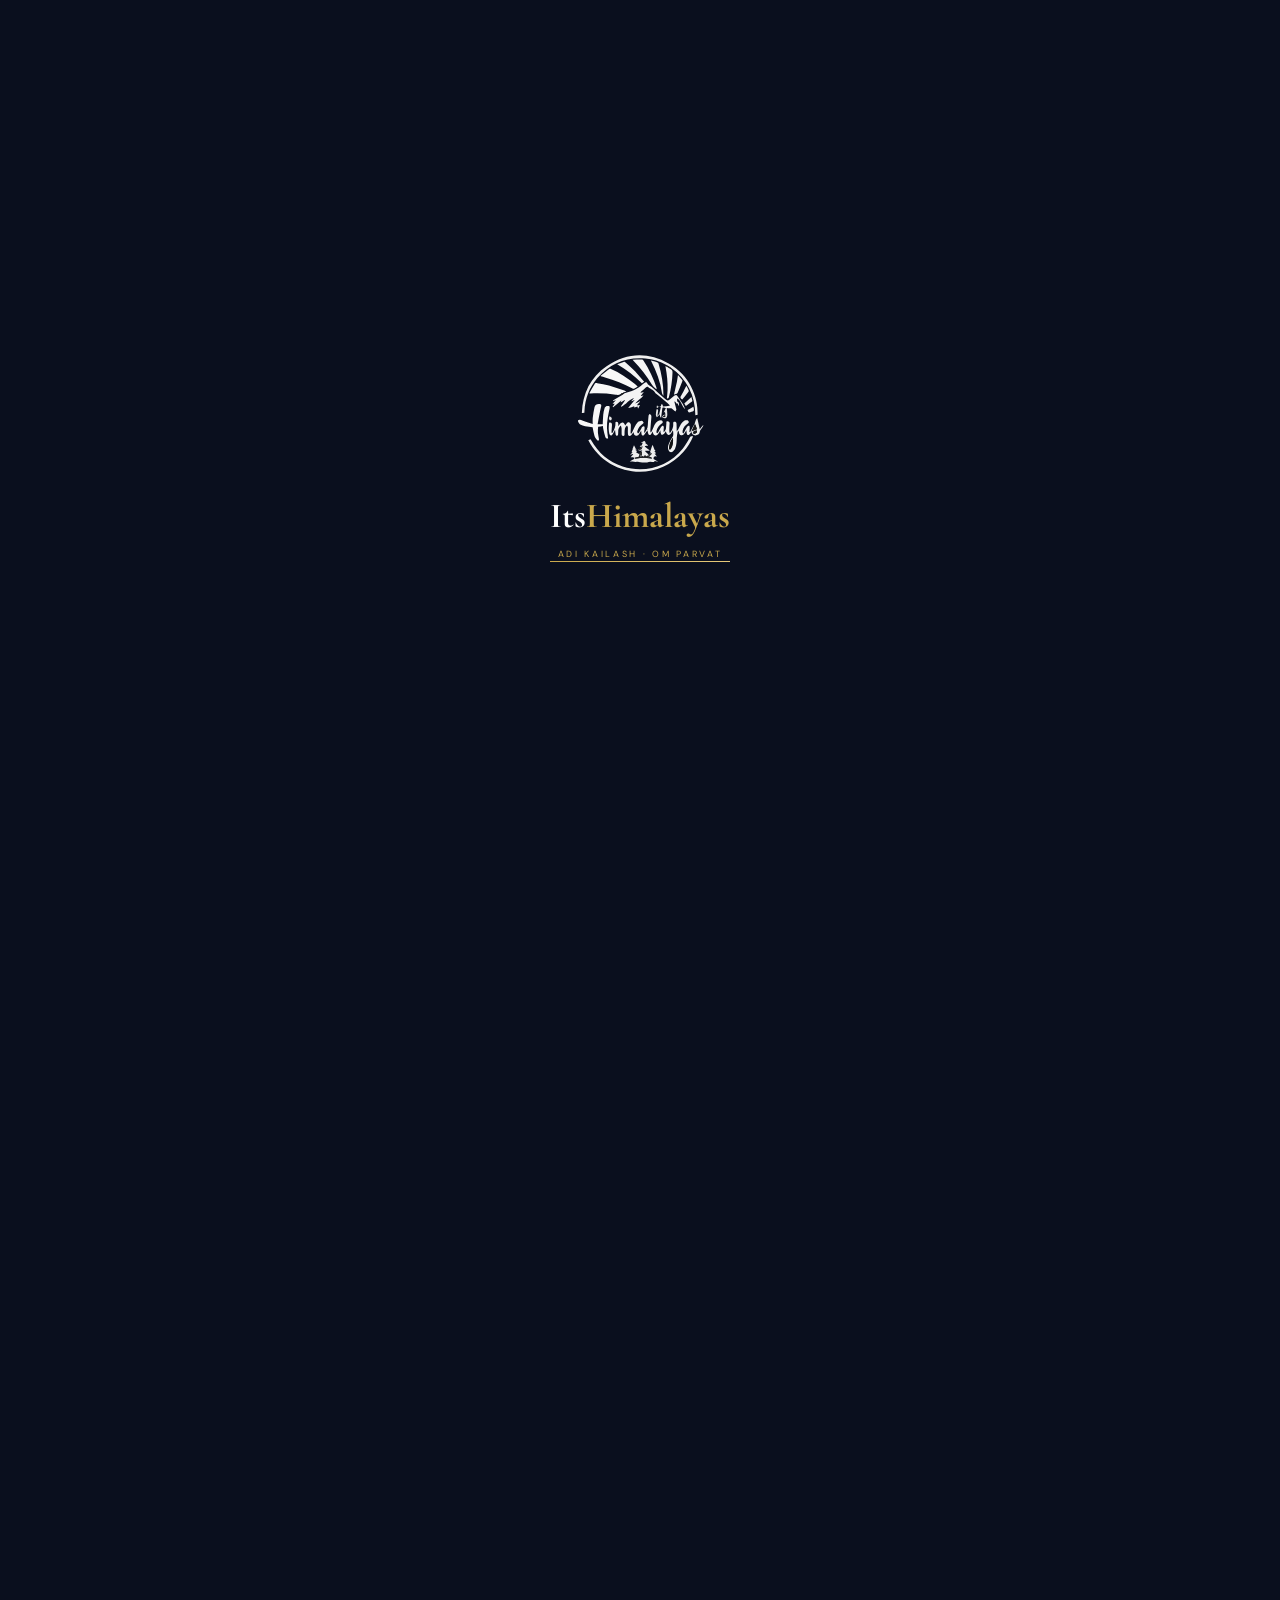
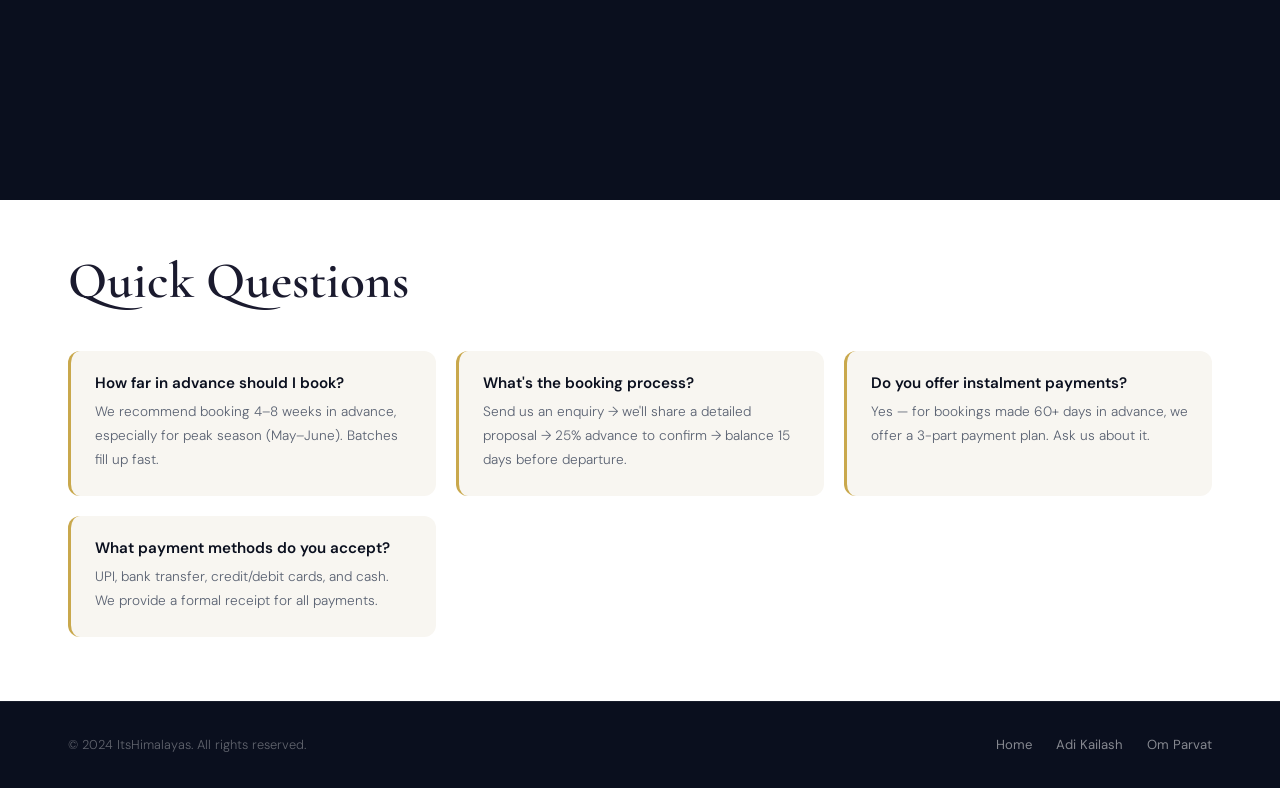
<file: contact.html>
<!DOCTYPE html>
<html lang="en">
<head>
  <meta charset="UTF-8" />
  <meta name="viewport" content="width=device-width, initial-scale=1.0" />
  <meta name="description" content="Contact ItsHimalayas — book your Adi Kailash or Om Parvat tour, ask questions, or plan a custom Himalayan expedition. WhatsApp, email, and phone." />
  <meta name="keywords" content="ItsHimalayas contact, book Adi Kailash tour, Om Parvat booking, Himalayan tour enquiry" />
  <meta property="og:title" content="Contact & Book — ItsHimalayas" />
  <meta property="og:description" content="Ready to plan your sacred Himalayan journey? Get in touch with the ItsHimalayas team." />
  <title>Contact & Book — ItsHimalayas</title>
  <link rel="preconnect" href="https://fonts.googleapis.com" />
  <link rel="preconnect" href="https://fonts.gstatic.com" crossorigin />
  <link href="https://fonts.googleapis.com/css2?family=Cormorant+Garamond:ital,wght@0,300;0,400;0,600;0,700;1,300;1,400&family=DM+Sans:wght@300;400;500;600&display=swap" rel="stylesheet" />
  <link rel="stylesheet" href="css/style.css" />
  <link rel="apple-touch-icon" sizes="180x180" href="./assets/apple-touch-icon.png">
  <link rel="icon" type="image/png" sizes="32x32" href="./assets/favicon-32x32.png">
  <link rel="icon" type="image/png" sizes="16x16" href="./assets/favicon-16x16.png">
  <link rel="manifest" href="/site.webmanifest">
  <script type="application/ld+json">
  {
    "@context": "https://schema.org",
    "@type": "TravelAgency",
    "name": "Its Himalayas",
    "url": "https://www.itshimalayas.com",
    "logo": "https://www.itshimalayas.com/android-chrome-512x512.png",
    "sameAs": [
      "https://instagram.com/yourpage"
    ]
  }
  </script>
</head>
<body>


<!-- PAGE LOADER -->
<div id="page-loader">
  <svg xmlns="http://www.w3.org/2000/svg" xmlns:xlink="http://www.w3.org/1999/xlink" version="1.1" id="Layer_1" x="0px" y="0px" width="150" height="150" viewBox="0 0 463 463" enable-background="new 0 0 463 463" xml:space="preserve">
    <path fill="#F3F3F3" opacity="1.000000" stroke="none" d=" M183.533890,170.337585   C204.430084,165.477768 224.075150,158.055908 239.982529,142.909912   C241.173950,141.775497 242.607040,140.871399 244.004776,139.981110   C251.180496,135.410568 251.012253,135.541565 255.676193,142.588333   C257.034302,144.640259 259.695221,145.846527 261.800781,147.383148   C264.986755,149.708267 268.455261,151.708984 271.374054,154.326645   C284.343872,165.958374 297.043854,177.892731 310.090271,189.436432   C315.310425,194.055313 317.821289,193.777023 323.237946,189.546738   C328.217102,185.658112 333.020752,181.539398 338.077637,177.757233   C342.435791,174.497711 344.394073,175.063507 347.349304,179.674576   C348.327087,181.200180 349.582184,182.545746 350.599884,184.048492   C354.651855,190.031433 358.785767,195.964844 362.634766,202.076920   C364.740295,205.420410 366.440491,209.035797 368.124512,212.621979   C369.151978,214.809875 369.801361,217.175278 370.232330,219.564285   C360.106201,210.168457 359.831299,193.896439 345.169098,186.178802   C347.395630,190.948181 343.978790,195.818604 350.100616,198.645294   C351.957550,199.502731 351.565552,205.230789 352.203613,208.727966   C351.662933,208.875793 351.122253,209.023636 350.581573,209.171478   C349.839966,207.040741 349.098328,204.909988 348.217560,202.379456   C347.334229,202.508270 346.137146,202.682846 345.042603,202.842468   C343.192169,200.677429 341.347382,198.519043 339.502594,196.360641   C338.886414,196.603317 338.270203,196.845993 337.654022,197.088669   C339.627014,204.532196 341.599976,211.975723 343.813568,220.326965   C343.407684,221.398819 342.488617,223.825806 341.257538,227.076767   C339.092133,225.380524 336.160004,223.806763 334.248383,221.416763   C331.378204,217.828339 328.374420,215.999588 323.613647,216.782333   C320.895630,217.229187 317.993500,216.556473 314.408997,216.195801   C312.851624,215.974869 312.059509,215.945999 311.267395,215.917145   C310.111359,215.851868 308.955322,215.786591 307.326324,215.247772   C305.921356,214.783783 304.989319,214.793350 304.057312,214.802933   C301.021027,214.278244 300.534637,216.316757 300.242279,218.577591   C299.072449,227.622284 297.893372,236.665802 296.696350,245.873840   C293.814117,244.732864 293.403046,241.384140 292.754761,237.488800   C292.321869,235.683640 291.695221,234.712738 291.068604,233.741837   C292.651276,227.166428 294.233978,220.591034 295.852051,213.868622   C293.619537,213.143768 291.991180,212.615051 290.244080,211.742157   C290.125366,211.397964 290.152435,211.395721 290.152435,211.395721   C292.044220,211.055435 293.936005,210.715164 296.076843,210.330093   C296.478882,208.574402 296.911957,206.683182 297.361237,204.721115   C302.711273,204.070084 301.911438,207.847794 302.037170,211.748276   C309.080750,210.931366 315.853699,210.145844 322.626617,209.360321   C322.836456,208.713791 323.046265,208.067245 323.256104,207.420700   C319.039429,203.619904 314.950470,199.664688 310.579956,196.049942   C300.965973,188.098526 291.207001,180.322510 281.516937,172.462906   C280.743042,171.835205 279.690918,171.252686 279.364532,170.416397   C275.374481,160.191864 264.661133,158.014786 257.282440,151.868454   C254.520004,149.567383 252.069199,150.097321 249.430618,152.657608   C244.645142,157.301056 239.494781,161.567429 234.530853,166.029175   C233.858231,166.633743 233.382492,167.457397 233.317551,169.370926   C236.190704,168.674728 239.063873,167.978531 243.357483,166.938156   C239.738022,171.335785 236.912155,174.769211 234.086288,178.202637   C234.414505,178.585098 234.742722,178.967560 235.070938,179.350021   C237.053894,178.833923 239.036850,178.317825 242.275406,177.474930   C234.926895,188.088135 223.343155,192.388275 216.633148,202.442139   C221.503784,200.035339 226.374420,197.628555 231.245041,195.221756   C231.557343,195.592941 231.869629,195.964127 232.181931,196.335312   C228.897049,199.864944 225.612167,203.394577 221.665802,207.634979   C225.303970,207.262451 227.667068,207.020493 231.674561,206.610153   C229.369797,210.967972 227.703979,214.117645 226.038177,217.267334   C225.657761,217.159454 225.277344,217.051575 224.896927,216.943695   C224.654968,215.414124 224.413010,213.884552 224.026657,211.442245   C220.693665,212.392990 217.459808,213.315460 213.846527,214.346146   C213.785645,213.451843 213.713394,212.390869 213.587189,210.537186   C207.771378,212.522354 202.188644,214.427963 196.605911,216.333588   C196.264404,216.056107 195.922882,215.778641 195.581375,215.501160   C201.758560,207.985870 207.935760,200.470566 214.480591,192.441467   C214.420715,191.666199 213.993210,191.404755 213.565704,191.143311   C210.947891,192.604599 208.330093,194.065903 205.712280,195.527191   C205.502502,195.201141 205.292725,194.875092 205.082932,194.549042   C207.795914,191.519577 210.508881,188.490112 213.221863,185.460648   C197.405273,190.381073 188.627579,205.528473 174.109573,212.173950   C173.574814,211.733810 173.040039,211.293671 172.505280,210.853531   C176.639435,204.757217 180.773605,198.660919 184.907776,192.564606   C184.593109,192.155731 184.278442,191.746872 183.963776,191.337997   C180.167709,193.713150 176.371628,196.088303 172.575546,198.463455   C172.336334,198.198639 172.097122,197.933823 171.857925,197.669006   C172.563400,196.212036 173.268890,194.755051 173.974380,193.298065   C173.795013,193.127121 173.615646,192.956192 173.436295,192.785248   C165.084824,199.737030 156.733353,206.688828 148.381882,213.640610   C147.952667,213.237198 147.523468,212.833801 147.094254,212.430389   C149.203583,209.387573 151.312912,206.344742 153.536621,203.136932   C151.636642,203.051697 149.770905,202.967987 146.731140,202.831604   C150.026855,199.434097 152.628082,196.752518 155.570282,193.543121   C155.849579,192.726334 155.787903,192.437363 155.726242,192.148392   C155.365662,192.312653 155.005081,192.476898 154.644485,192.641144   C152.652405,193.253220 150.660309,193.865311 148.668228,194.477386   C148.414322,194.012070 148.160416,193.546753 147.906509,193.081436   C156.384537,187.785614 164.862564,182.489777 173.987732,177.124725   C176.130249,175.898880 177.625626,174.742279 179.412582,173.464264   C180.131485,172.885666 180.558807,172.428497 181.297440,171.933380   C182.250473,171.376144 182.892181,170.856873 183.533890,170.337585  z"/>
    <path fill="#F0F0F0" opacity="1.000000" stroke="none" d=" M313.291809,83.438293   C293.119385,71.695587 271.241547,64.968300 248.132965,63.025883   C188.542969,58.016983 138.808395,78.265305 99.881355,123.592255   C74.771919,152.829865 61.971745,187.335602 60.071415,225.848221   C59.990917,227.479599 59.913673,229.111130 59.822857,230.992386   C58.459911,231.085526 57.337734,231.192673 56.213226,231.230545   C55.072212,231.268982 53.928898,231.239044 52.012821,231.239044   C54.605743,170.666656 78.698196,121.365189 128.450974,87.243423   C189.726120,45.219303 254.878006,42.384041 319.791779,78.334785   C384.068329,113.932594 411.505493,180.991028 409.423492,236.565933   C407.173431,237.071030 404.829529,237.597183 402.358765,238.151825   C401.752899,176.737671 377.521057,127.837952 327.197693,91.677643   C322.235352,88.670486 317.763580,86.054390 313.291809,83.438293  z"/>
    <path fill="#F7F7F7" opacity="1.000000" stroke="none" d=" M102.294197,274.284729   C101.740570,280.314819 101.126678,286.268677 101.628914,292.126862   C102.194695,298.726257 103.841873,305.227844 104.842789,311.798798   C105.073402,313.312805 104.587708,314.935913 104.431641,316.508820   C102.712677,316.269623 100.156334,316.660339 99.420181,315.681793   C96.285744,311.515198 92.637169,307.272552 91.128342,302.447266   C88.423576,293.797272 87.124138,284.707855 85.215828,275.700409   C77.793793,274.797211 69.981361,274.278503 62.364544,272.771271   C57.079121,271.725403 51.704533,269.945312 47.059288,267.287964   C44.216885,265.661957 42.044289,262.020172 40.707188,258.810333   C38.812553,254.262131 41.796204,251.143112 46.612438,252.376129   C50.293613,253.318558 53.735035,255.157471 57.361893,256.359985   C66.302879,259.324371 75.289215,262.152008 85.551979,265.450745   C85.551979,258.098358 84.960884,252.095123 85.679794,246.253098   C87.016708,235.388992 88.522362,224.474884 91.092163,213.856125   C93.068069,205.691376 98.768066,202.935318 107.113747,203.819412   C110.868370,204.217163 112.636917,205.963531 111.872185,209.707901   C110.741920,215.241974 109.308167,220.715424 108.234032,226.259323   C105.705467,239.309830 103.313217,252.386734 100.736076,266.145569   C106.581528,266.145569 111.457909,266.145569 116.395973,266.145569   C116.929222,256.016846 117.122658,246.081833 118.089035,236.222580   C118.717049,229.815430 119.988518,223.364944 121.938049,217.241531   C122.826103,214.452194 125.649506,211.576538 128.338058,210.276169   C130.658875,209.153656 134.493698,209.372910 136.758728,210.626312   C138.020767,211.324677 138.073547,215.470657 137.597855,217.848175   C133.648514,237.587158 129.080490,257.267822 129.626312,277.550964   C129.871338,286.656342 131.368149,295.729156 132.332245,304.812988   C132.504044,306.431824 132.849136,308.032288 133.173218,309.999390   C127.966743,311.153076 125.334084,307.895630 124.273811,304.477539   C121.679855,296.115173 119.850716,287.509796 117.876701,278.964569   C117.321777,276.562408 117.331413,274.029877 117.080368,271.540009   C112.115891,272.448334 107.421249,273.307312 102.294197,274.284729  z"/>
    <path fill="#F2F2F2" opacity="1.000000" stroke="none" d=" M251.968018,282.990540   C257.194031,273.491272 255.206635,262.843903 256.719910,252.755844   C257.409485,248.158890 257.286743,243.438812 258.001892,238.847687   C258.256744,237.211639 259.898071,235.791565 260.906555,234.272919   C262.643463,235.569290 265.128784,236.520874 265.925537,238.250351   C266.895264,240.355194 266.739288,243.137009 266.556732,245.587753   C265.617645,258.195404 264.461121,270.786835 263.511902,283.393799   C263.321136,285.927643 263.699463,288.504303 263.815430,291.061188   C264.389648,291.220306 264.963837,291.379425 265.538055,291.538513   C268.011200,286.469360 270.813141,281.529907 272.876892,276.299194   C275.658875,269.248199 278.514679,262.131378 284.888245,257.767395   C288.190399,255.506409 292.712158,254.458023 296.778717,254.157242   C298.443451,254.034103 301.046021,257.062927 301.885315,259.186188   C302.328247,260.306671 300.292603,263.174896 298.698273,264.204559   C290.138367,269.732758 284.751160,277.416718 282.413116,287.205139   C281.966522,289.074738 282.740845,291.235931 282.951843,293.262573   C283.428986,293.462891 283.906097,293.663208 284.383240,293.863525   C285.669525,292.617828 287.294678,291.573486 288.177307,290.087921   C290.634369,285.952484 292.726990,281.602417 295.079468,277.402069   C296.121979,275.540649 297.164520,273.505157 298.737274,272.176147   C299.780670,271.294495 302.097137,270.872467 303.230286,271.449463   C304.282959,271.985443 305.096680,274.151276 305.017120,275.542419   C304.726746,280.618500 304.018768,285.670685 304.344543,291.071075   C307.949005,287.421387 311.145355,283.627411 311.714783,278.434753   C312.312531,272.983490 312.462280,267.484558 312.929382,262.016846   C313.120422,259.780090 312.011902,256.462097 316.191254,256.743927   C319.848236,256.990479 322.712616,258.542480 322.930267,262.641785   C323.052551,264.945251 322.504730,267.276062 322.416809,269.600525   C322.197174,275.406464 321.954224,281.216095 321.968719,287.023651   C321.973297,288.859650 322.762909,290.693756 323.475494,293.732208   C329.453461,286.960236 332.527588,280.217712 333.748749,272.648407   C334.221375,269.718842 334.227081,266.648163 333.968658,263.683350   C333.658478,260.124603 335.339172,258.713257 338.506256,258.712006   C341.726013,258.710754 344.018127,260.178497 344.190125,263.678497   C344.557526,271.154297 344.802826,278.636169 344.770203,286.799622   C345.435547,288.646851 346.428833,289.809998 347.422119,290.973175   C346.643097,296.160339 345.454193,301.325012 345.168213,306.539215   C344.521912,318.323608 344.912781,330.307800 339.946747,341.310730   C338.275269,345.014099 335.198792,348.588287 331.854004,350.909637   C327.178497,354.154541 321.938202,351.869019 319.628967,346.593079   C316.589081,339.647736 317.912323,332.729736 320.668793,326.240601   C323.448792,319.696075 326.711609,313.249664 330.625031,307.330170   C333.352448,303.204681 334.880768,299.349579 334.259277,294.437195   C333.874817,291.398224 334.188019,288.270996 333.001740,284.903259   C331.853821,286.954437 330.791779,289.060242 329.532654,291.040771   C328.381653,292.851166 327.248016,294.772766 325.704620,296.215118   C320.751556,300.843872 315.657166,299.682434 313.094147,293.469910   C312.438232,291.880035 312.027557,290.188995 311.324890,287.980865   C309.356720,290.891998 308.081299,293.700745 305.986877,295.611908   C303.968811,297.453400 301.104675,298.367676 298.612274,299.689331   C297.408081,297.303528 295.921112,295.010803 295.094360,292.500671   C294.496948,290.686737 294.776764,288.583893 294.575897,285.025848   C292.953491,287.857727 291.979034,289.572662 290.990173,291.279266   C290.406281,292.286957 289.852295,293.317627 289.193817,294.275391   C286.680847,297.930450 283.869781,301.539825 278.850464,300.754547   C273.518250,299.920319 272.071472,295.465179 271.111542,290.900360   C270.958130,290.171021 270.873901,289.427155 270.709534,288.384460   C268.881989,291.407715 267.493256,294.264008 265.591553,296.723663   C262.528534,300.685303 259.356079,300.429565 257.186859,295.953308   C255.985764,293.474854 255.672363,290.566223 255.205200,287.208832   C255.668549,284.739258 255.885529,282.912323 256.116119,280.970978   C254.448441,281.782898 253.208237,282.386719 251.968018,282.990540  M326.889374,318.403717   C325.804626,320.827637 324.323395,323.157318 323.720367,325.695679   C322.580139,330.495148 321.776855,335.395538 321.223816,340.298065   C321.094666,341.442993 322.278656,343.409363 323.315094,343.806763   C324.198792,344.145538 326.287292,343.110046 326.903412,342.106049   C333.270935,331.729950 334.241577,320.208313 333.202393,308.111267   C331.200043,311.315247 329.197723,314.519196 326.889374,318.403717  z"/>
    <path fill="#F0F0F0" opacity="1.000000" stroke="none" d=" M365.910217,350.924194   C281.159546,447.349030 129.381165,426.952209 71.987877,315.250763   C74.098778,314.394196 76.176559,313.551025 78.614799,312.561615   C79.391632,313.723938 80.169724,314.734680 80.787895,315.835236   C102.864372,355.139313 135.071075,382.602783 177.915817,396.553467   C246.062073,418.742615 319.607422,396.741150 363.977417,340.923706   C372.399139,330.329163 378.931213,318.159943 385.672455,306.339355   C388.220062,301.872131 391.462280,303.784607 395.647064,302.927155   C388.227753,321.033508 378.273438,336.501282 365.910217,350.924194  z"/>
    <path fill="#F1F1F1" opacity="1.000000" stroke="none" d=" M251.695892,283.199280   C253.208237,282.386719 254.448441,281.782898 256.116119,280.970978   C255.885529,282.912323 255.668549,284.739258 255.162903,286.810608   C253.788345,287.680237 252.386536,288.059204 251.672989,288.974670   C249.039169,292.353668 247.013077,296.285278 244.038635,299.298553   C240.802414,302.577026 237.573868,301.358612 236.294540,296.882935   C235.842163,295.300293 235.775757,293.599518 235.610672,291.944946   C235.464523,290.480072 235.426056,289.004456 235.281906,286.539001   C233.023071,290.172302 231.353622,293.074554 229.471527,295.831665   C226.957581,299.514374 224.011383,303.002960 218.935852,301.763733   C214.310730,300.634491 212.641861,296.783234 211.981842,292.418793   C211.920471,292.013000 211.662048,291.636963 211.366699,290.947174   C208.940277,294.227722 207.009644,297.571289 204.346130,300.161102   C202.774475,301.689331 199.671478,303.148163 197.936050,302.576660   C196.220032,302.011505 194.527740,298.946838 194.288376,296.814392   C193.734802,291.882690 194.058319,286.851685 194.042709,281.860901   C194.035950,279.698242 194.427292,277.457977 193.980164,275.395569   C193.573303,273.518951 192.275818,271.835388 191.370941,270.066772   C190.077087,271.430176 188.499847,272.619873 187.538971,274.187408   C183.599640,280.613861 184.011688,287.853546 183.817764,295.010284   C183.738525,297.934021 184.606461,302.344208 179.969238,302.311035   C175.450638,302.278717 174.893021,298.123596 174.791702,294.545868   C174.645721,289.390747 175.037399,284.213745 174.744339,279.072021   C174.567581,275.970703 173.528061,272.918549 172.014389,269.812164   C167.331284,274.386108 164.786163,279.556580 164.378159,285.656128   C164.111618,289.640717 164.459808,293.690399 163.898895,297.620453   C163.645599,299.395264 161.848877,300.949799 160.752411,302.604279   C159.253204,301.286926 156.789780,300.186859 156.434891,298.611694   C155.352554,293.807892 155.082657,288.821075 154.448242,283.500092   C152.140793,287.949158 150.155884,292.426819 147.557419,296.514496   C146.241272,298.584930 143.454193,301.576569 141.980698,301.247498   C139.869095,300.775940 137.295944,297.883270 136.787552,295.607147   C135.533386,289.992096 134.930664,284.145782 134.842209,278.380554   C134.756134,272.769531 135.634567,267.143707 136.084488,261.586365   C142.778580,260.005859 145.488632,262.539612 144.955353,269.269958   C144.333542,277.117493 143.982590,284.986511 143.514114,292.846191   C144.109756,293.006256 144.705399,293.166321 145.301041,293.326385   C146.058945,292.440247 146.955963,291.638550 147.552902,290.654785   C152.616501,282.309723 156.333832,273.576599 155.673203,263.478821   C155.517685,261.101990 155.236435,258.075623 159.102844,258.132050   C162.563309,258.182495 164.245499,260.234161 164.380615,263.528809   C164.505280,266.568115 164.407150,269.616577 164.831146,272.751038   C168.931854,267.165985 171.180786,258.870239 180.132034,261.340637   C182.783981,262.072540 184.258362,267.071167 186.269684,270.110596   C187.092529,268.921021 188.637558,266.502930 190.370773,264.228180   C192.558640,261.356720 195.757019,259.279297 198.978333,261.122467   C201.132767,262.355133 203.222260,265.644196 203.343933,268.111511   C203.669815,274.720673 202.893555,281.381714 202.613632,288.024597   C202.518661,290.278259 202.598587,292.539246 202.598587,294.796906   C203.015610,294.975616 203.432617,295.154327 203.849640,295.333069   C204.916702,294.090424 206.300262,293.001831 206.993759,291.577332   C209.454208,286.523346 211.356705,281.175751 214.076416,276.275665   C217.345901,270.384979 220.585617,264.233124 225.109070,259.378510   C227.658386,256.642578 232.708267,255.498520 236.745041,255.207092   C238.678360,255.067520 241.275040,258.324310 242.699951,260.590698   C243.108292,261.240173 240.811493,264.311798 239.175079,265.403137   C231.198334,270.722900 225.915207,277.887543 223.350433,287.078522   C223.042694,288.181335 222.811691,289.447968 223.052597,290.525208   C223.351974,291.864136 224.179428,293.084991 224.778824,294.356842   C225.973358,293.640839 227.645737,293.212402 228.279663,292.158997   C231.019516,287.606323 233.454071,282.869995 236.002991,278.202332   C236.718552,276.891968 237.136826,275.123749 238.239853,274.390411   C239.857300,273.315033 242.084702,272.307007 243.822067,272.606262   C244.746704,272.765533 245.806732,275.764252 245.729019,277.431152   C245.504639,282.243378 244.733826,287.030151 244.177582,291.826904   C244.867859,292.050568 245.558121,292.274231 246.248383,292.497864   C247.973511,289.467896 249.698654,286.437958 251.695892,283.199280  z"/>
    <path fill="#F8F8F8" opacity="1.000000" stroke="none" d=" M215.927567,142.088043   C218.842529,144.513474 221.464111,146.741089 224.496597,149.317871   C220.262009,151.906677 216.695755,154.325256 212.887238,156.269180   C211.752579,156.848328 209.683014,156.557571 208.473465,155.886902   C181.606384,140.989822 153.256500,129.794113 123.670685,121.650742   C119.385849,120.471367 115.073029,119.393723 110.773155,118.268997   C110.511131,117.769745 110.249100,117.270485 109.987076,116.771233   C119.104958,109.468971 128.167877,102.095123 137.432571,94.984116   C138.283478,94.331009 140.562775,95.039383 141.942993,95.649239   C168.742371,107.490608 192.974854,123.440948 215.927567,142.088043  z"/>
    <path fill="#F8F8F8" opacity="1.000000" stroke="none" d=" M171.883652,172.568619   C167.398819,176.188065 162.506744,176.052948 157.010910,175.165237   C130.967361,170.958527 104.728378,169.881561 78.385559,171.247299   C77.763504,171.279556 77.128448,171.061035 75.009544,170.718918   C80.953888,160.235611 86.368752,150.219147 92.392349,140.583237   C93.262329,139.191544 97.174965,138.938995 99.478249,139.333801   C111.598404,141.411407 123.880745,143.061432 135.676575,146.386200   C151.782684,150.925842 167.508102,156.820145 183.376434,162.193619   C185.170975,162.801315 186.834564,163.795715 189.318390,164.969818   C186.469940,166.013474 184.500244,166.735153 181.953659,167.635010   C180.895309,168.131760 180.413864,168.450378 179.649261,168.791214   C178.878998,169.079071 178.391907,169.344727 177.560974,169.653717   C175.439316,170.654266 173.661484,171.611450 171.883652,172.568619  z"/>
    <path fill="#EEEEEE" opacity="1.000000" stroke="none" d=" M218.967285,344.037354   C218.373169,344.302979 217.779037,344.568604 217.184921,344.834229   C218.113617,345.725372 218.898361,346.905182 219.997986,347.453613   C223.317535,349.109253 222.024231,350.491913 219.311203,352.414673   C221.725723,354.080933 223.949783,355.615753 226.919464,357.057190   C228.800980,357.621796 229.936859,358.279877 230.271637,358.473846   C229.474365,361.394287 228.839966,363.718109 228.006256,366.376770   C224.009796,367.749298 220.212662,368.786957 216.055222,369.923126   C215.370819,373.060913 217.707504,372.367310 219.894882,372.032990   C230.739182,370.375641 241.575317,368.676422 252.613556,370.107758   C257.683502,370.765198 262.783417,371.191742 267.869751,371.722992   C268.077850,371.172638 268.285950,370.622284 268.494049,370.071899   C266.377563,369.059784 264.261078,368.047668 261.832306,366.823120   C261.253815,366.184631 260.987640,365.758545 260.532654,364.976807   C260.532379,364.430115 260.720917,364.239014 261.190063,364.171387   C263.683624,361.896301 265.896484,359.497803 268.636536,356.527924   C265.062653,356.752289 262.986511,356.882660 260.910339,357.013000   C262.343689,355.492950 263.777008,353.972870 265.642059,351.994934   C264.356323,351.927948 263.451508,351.880829 262.620209,351.837524   C264.804321,345.072418 266.993408,338.291870 269.182495,331.511322   C269.782104,331.419403 270.381714,331.327484 270.981323,331.235565   C272.382233,334.670868 273.730499,338.128967 275.205444,341.532196   C275.987762,343.337250 276.718933,345.273041 277.951324,346.751190   C280.277344,349.541046 278.661377,349.957672 275.735016,350.206726   C277.483368,351.686493 279.216705,352.738220 280.304230,354.253418   C280.829041,354.984680 280.138702,356.588135 279.422211,357.416718   C278.146301,357.025757 277.446808,357.014679 276.747284,357.003601   C277.221344,357.545471 277.695404,358.087311 278.169464,358.629181   C279.824890,360.712830 281.480316,362.796478 283.135742,364.880127   C282.770569,365.170258 282.405396,365.460358 282.040222,365.750488   C276.733154,363.355835 272.872162,366.646515 273.277374,373.130493   C277.645020,375.761108 281.979523,378.371765 286.314026,380.982422   C286.175812,381.334473 286.037598,381.686523 285.899384,382.038605   C282.701019,381.301819 279.502625,380.565002 276.094696,379.779968   C275.849945,380.940002 275.647980,381.897156 275.479584,382.695221   C267.921417,382.532135 260.511871,379.757263 253.602890,384.463196   C253.052521,384.838074 251.835480,384.110382 250.926819,384.104156   C246.684326,384.074982 242.431396,384.305359 238.201584,384.079803   C234.663956,383.891144 231.153595,383.196320 227.630203,382.733032   C226.189209,382.543518 224.684952,382.021118 223.314133,382.257385   C218.280334,383.124878 213.505981,382.581879 208.564453,381.229370   C206.089844,380.552094 203.088181,381.800446 199.874527,381.314575   C203.283859,379.221985 206.490112,376.604187 210.159912,375.185181   C213.797318,373.778717 214.588181,371.822510 213.817047,368.924377   C212.056976,368.924377 210.525711,368.924377 209.281448,368.354614   C209.434799,367.612579 209.301117,367.440308 209.167450,367.268036   C209.076874,367.365204 208.890823,367.508667 208.911713,367.551727   C209.020523,367.775848 209.181976,367.974487 209.325104,368.182007   C207.349777,368.182007 205.374466,368.182007 202.567154,368.182007   C205.512238,364.670166 208.068344,361.622131 210.624435,358.574127   C210.342682,358.289429 210.060913,358.004761 209.779160,357.720062   C207.374329,358.484863 204.969482,359.249634 202.564651,360.014435   C202.401062,359.737610 202.237473,359.460785 202.073868,359.183960   C204.065704,357.400269 206.057541,355.616547 208.457260,353.467590   C206.983109,353.228210 206.119003,353.087921 205.324707,352.958954   C206.619461,349.540924 207.879257,346.215210 209.139069,342.889465   C208.908981,342.781219 208.678894,342.672943 208.448807,342.564667   C209.757767,339.307526 211.066711,336.050385 212.949127,331.366241   C215.309631,335.864624 217.146561,339.365234 219.077667,343.306030   C219.171860,343.746216 218.967285,344.037354 218.967285,344.037354  z"/>
    <path fill="#F5F5F5" opacity="1.000000" stroke="none" d=" M283.191833,156.154907   C282.682617,156.968643 281.572723,157.927765 281.507965,157.861755   C276.879303,153.142624 271.228760,148.990540 267.969360,143.437622   C252.363068,116.849457 233.514359,92.867004 212.020828,70.870468   C211.129272,69.958031 210.329010,68.956398 208.537674,66.915802   C219.043716,66.669632 228.413025,66.274284 237.775421,66.398499   C239.393555,66.419968 241.482727,68.319046 242.510345,69.899567   C259.929718,96.690796 273.589233,125.276917 283.191833,156.154907  z"/>
    <path fill="#F4F4F4" opacity="1.000000" stroke="none" d=" M216.220215,102.779510   C225.677948,113.481010 234.887070,123.930779 244.420471,134.748535   C241.615738,136.696136 239.616013,138.084763 237.298203,139.694260   C214.822083,117.213013 189.780090,98.103645 161.118546,81.005890   C169.160492,78.119545 175.984329,75.506157 182.949997,73.351166   C183.969864,73.035645 185.840515,74.710106 187.019623,75.789276   C196.710129,84.658562 206.330170,93.604851 216.220215,102.779510  z"/>
    <path fill="#F5F5F5" opacity="1.000000" stroke="none" d=" M326.920135,96.165230   C331.408752,98.393562 332.034546,102.052223 331.867859,106.785316   C330.968903,132.317322 327.432404,157.417938 320.771088,182.089981   C319.845337,185.518616 318.591614,187.637573 314.541901,185.822678   C315.249237,177.396240 316.274109,168.870728 316.623840,160.317596   C317.600189,136.437973 314.805023,112.857597 310.399902,89.432205   C310.222900,88.491020 310.272552,87.507225 310.712952,86.602112   C316.446228,89.829041 321.683197,92.997139 326.920135,96.165230  z"/>
    <path fill="#F2F2F2" opacity="1.000000" stroke="none" d=" M277.370117,72.774231   C280.436432,73.705566 283.192078,74.351608 285.745148,75.462952   C286.921906,75.975166 288.227112,77.239624 288.585907,78.430588   C298.175018,110.258255 303.991241,142.689255 303.830475,176.045166   C303.829803,176.188370 303.726196,176.331085 303.081635,177.990356   C301.517609,175.030716 299.721344,173.046387 299.424530,170.858627   C294.626587,135.494156 282.138580,102.757866 265.799133,71.308342   C265.651367,71.023964 265.621765,70.678192 265.297852,69.466370   C269.484436,70.618095 273.230530,71.648636 277.370117,72.774231  z"/>
    <path fill="#EFEFEF" opacity="1.000000" stroke="none" d=" M347.698181,290.773895   C346.428833,289.809998 345.435547,288.646851 344.671082,287.261414   C346.141815,286.003021 347.828613,285.209656 348.549164,283.889069   C351.810120,277.912598 354.373535,271.515106 358.030151,265.808807   C360.564056,261.854584 364.014709,258.075928 367.918091,255.552963   C370.610779,253.812531 374.875977,253.671982 378.244232,254.159103   C379.942688,254.404724 381.768188,257.462860 382.426422,259.592316   C382.737366,260.598236 380.728088,262.879578 379.273193,263.781250   C370.770996,269.050476 365.192749,276.391449 363.072113,286.152954   C362.596252,288.343475 363.194977,290.767487 363.299011,293.083984   C364.205811,293.645020 365.112640,294.206055 366.019470,294.767059   C366.911743,293.027802 367.779816,291.275574 368.700928,289.551697   C371.286774,284.712097 373.913116,279.894043 376.486298,275.047729   C377.975067,272.243866 379.996277,269.341888 383.289032,271.066620   C384.665771,271.787750 384.933838,275.476257 384.921814,277.811584   C384.900208,281.997955 384.285339,286.181274 383.918427,290.365875   C384.634979,290.601379 385.351532,290.836884 386.068085,291.072357   C390.600433,282.240784 395.132751,273.409210 400.119202,264.481537   C400.783417,264.730804 400.993469,265.076172 401.191223,265.774719   C397.796600,273.081970 394.414276,280.035980 390.776520,287.174927   C390.346985,288.167175 390.172913,288.974457 389.998840,289.781769   C387.915894,292.503082 386.180878,295.615601 383.666534,297.851929   C380.106750,301.018127 377.290833,299.935852 375.975067,295.390228   C375.518250,293.812073 375.341400,292.143372 375.141663,290.503265   C374.971436,289.105072 374.951691,287.688538 374.791199,285.069977   C372.710114,288.530548 371.240570,291.029724 369.716858,293.495453   C367.173645,297.610840 364.281830,301.243652 358.644135,300.187836   C354.380280,299.389343 351.933197,295.559052 351.328430,288.995758   C351.269897,288.360504 351.163940,287.729584 350.885712,285.631622   C349.502228,287.980438 348.738220,289.277527 347.698181,290.773895  z"/>
    <path fill="#ECECEC" opacity="1.000000" stroke="none" d=" M237.260742,330.037476   C238.209961,327.965698 239.159195,325.893921 240.267166,323.475708   C238.316452,323.475708 236.841537,323.475708 235.366638,323.475708   C235.206543,323.216614 235.046463,322.957550 234.886383,322.698456   C238.310623,320.846649 241.734879,318.994812 245.159119,317.143005   C244.231873,316.312103 243.304626,315.481232 242.377396,314.650330   C244.775406,317.232574 247.173431,319.814789 249.755386,322.595093   C248.884262,322.880463 247.919235,323.196594 246.443436,323.680023   C249.846909,326.336792 252.994781,328.794067 256.142670,331.251312   C256.008087,331.644836 255.873520,332.038330 255.738953,332.431854   C252.975494,332.670166 250.212051,332.908508 247.448593,333.146851   C247.036087,333.610199 246.623566,334.073547 246.211060,334.536896   C251.246078,338.481079 256.281097,342.425262 261.316132,346.369446   C260.837036,346.838470 260.357941,347.307526 259.878845,347.776550   C255.916245,347.776550 251.953674,347.776550 247.991089,347.776550   C247.764297,348.293396 247.537521,348.810211 247.310745,349.327057   C250.438843,352.376160 253.566940,355.425262 257.095306,359.020172   C258.686218,361.112823 259.876892,362.659668 260.680176,364.425110   C257.263031,362.347168 254.672256,362.027985 253.309952,366.392975   C246.091446,361.519928 245.787140,361.511444 243.623688,366.068909   C242.804337,366.227203 242.480606,366.310150 242.067719,366.062164   C241.131271,365.440094 240.255219,364.839661 239.442032,364.915283   C236.904709,365.151245 234.391159,365.642975 231.873642,365.631287   C231.931152,360.398834 234.912872,362.614746 237.667358,363.170776   C237.667358,359.055267 237.667358,355.071655 237.667358,351.026550   C236.450867,351.026550 235.637711,351.026550 234.824554,351.026550   C235.877533,349.861938 236.930527,348.697296 238.630569,346.817017   C235.766220,347.230682 233.818222,347.511993 231.207855,347.894409   C230.135178,347.979889 229.724838,347.964325 229.314499,347.948730   C229.268738,347.771820 229.222961,347.594879 228.804810,346.805176   C231.453568,344.975464 234.474701,343.758545 237.282730,342.627472   C237.537338,341.141693 237.805466,339.576965 238.033096,338.005402   C237.992599,337.998596 237.979919,338.079712 238.349548,338.173645   C238.970596,337.831238 239.222000,337.394897 239.659515,336.670685   C240.189102,334.233795 239.918243,332.602722 237.057465,333.071411   C237.018387,333.020294 236.941513,332.917114 237.121719,332.689697   C237.288193,331.654022 237.274460,330.845734 237.260742,330.037476  z"/>
    <path fill="#F3F3F3" opacity="1.000000" stroke="none" d=" M345.480377,135.374725   C346.556274,128.576508 347.531403,122.200241 348.724609,114.397957   C353.773773,120.220695 358.189240,125.190704 362.399475,130.328873   C362.902039,130.942184 362.543671,132.573547 362.150635,133.560257   C357.729370,144.659225 353.251160,155.735809 348.720764,166.790756   C347.546509,169.656082 346.504028,172.454727 342.349457,172.559235   C340.284912,172.611160 338.265259,174.448288 336.261475,175.459549   C339.307281,162.210678 342.343445,149.003677 345.480377,135.374725  z"/>
    <path fill="#ECECEC" opacity="1.000000" stroke="none" d=" M401.203552,265.421539   C400.993469,265.076172 400.783417,264.730804 400.324585,264.208801   C401.391602,260.116272 402.434998,256.076111 404.140717,252.338196   C404.965698,250.530334 407.034607,249.290100 408.260193,248.071365   C410.847107,259.245087 413.212585,269.462250 415.957550,281.318604   C419.854187,276.484833 422.864075,272.751099 425.873962,269.017365   C426.308655,269.265167 426.743347,269.512970 427.178040,269.760742   C425.506317,272.601196 424.122742,275.670197 422.094147,278.227539   C419.178345,281.903351 416.544220,285.078430 415.902893,290.395691   C414.731903,300.104218 400.681580,304.148865 393.619446,297.188446   C391.955200,295.548157 391.623016,292.556335 390.338440,289.984009   C390.172913,288.974457 390.346985,288.167175 391.151489,287.219086   C396.714386,285.197571 401.646851,283.316864 406.879364,281.321747   C406.858002,281.688782 406.964264,281.350952 406.880585,281.069611   C406.082062,278.384521 405.355835,275.670990 404.400299,273.041443   C403.460693,270.455688 402.279022,267.957916 401.203552,265.421539  M396.554077,288.997162   C394.540802,293.259430 396.014587,296.224762 400.304871,295.602722   C402.612305,295.268219 405.019318,293.491150 406.691925,291.715515   C407.676880,290.669830 407.808472,288.193939 407.325500,286.679749   C407.112518,286.012085 404.322968,285.694489 402.873505,286.007324   C400.871643,286.439362 399.030792,287.617554 396.554077,288.997162  z"/>
    <path fill="#F2F2F2" opacity="1.000000" stroke="none" d=" M365.229736,166.107285   C368.302856,160.000198 371.206848,154.223816 374.541412,147.591003   C377.229004,152.715668 379.716492,157.135056 381.825897,161.728088   C382.302002,162.764816 381.903931,164.747620 381.157288,165.715652   C374.863281,173.875595 368.394714,181.900848 361.976562,189.969193   C355.214294,184.465836 355.092560,183.589218 359.165924,176.866104   C361.234039,173.452606 363.102112,169.917892 365.229736,166.107285  z"/>
    <path fill="#EEEEEE" opacity="1.000000" stroke="none" d=" M379.464661,205.490265   C377.227997,206.936783 375.287811,208.166885 373.003326,209.615265   C371.408020,207.068268 369.962036,204.759705 368.265656,202.051315   C375.589600,195.464066 382.806183,188.973373 390.127594,182.388428   C390.943146,185.317322 392.289154,189.453812 393.130432,193.690521   C393.326630,194.678726 392.057129,196.326843 391.034729,197.121841   C387.376099,199.966782 383.533905,202.575668 379.464661,205.490265  z"/>
    <path fill="#E5E5E5" opacity="1.000000" stroke="none" d=" M311.346191,216.294815   C312.059509,215.945999 312.851624,215.974869 314.032867,216.084778   C314.932861,222.774200 315.834930,229.385147 315.791809,235.989929   C315.769775,239.362015 314.906250,243.477646 312.818848,245.839218   C311.277191,247.583374 307.047058,247.675629 304.197144,247.258224   C302.573669,247.020447 300.010498,244.088913 300.213470,242.717072   C300.488678,240.857178 302.777466,238.963043 304.644165,237.781052   C306.016632,236.912033 308.097412,237.161667 310.090973,236.880615   C309.519409,233.815872 308.985657,230.953964 308.330536,227.441101   C307.113831,228.462952 306.275848,229.166748 305.437836,229.870544   C305.209198,229.741562 304.980560,229.612579 304.751923,229.483597   C306.976288,225.213226 309.200653,220.942856 311.346191,216.294815  M309.276550,239.092392   C308.300171,239.117325 307.145386,238.819519 306.386963,239.238739   C305.072571,239.965286 303.899597,241.049835 302.940155,242.209900   C302.790649,242.390686 304.110931,244.470627 304.705170,244.448105   C306.175964,244.392410 307.887939,243.949265 308.983398,243.037521   C309.755249,242.395126 309.675018,240.728943 309.276550,239.092392  z"/>
    <path fill="#EEEEEE" opacity="1.000000" stroke="none" d=" M390.903809,227.790604   C390.067200,228.094482 389.597748,228.258148 389.125549,228.413528   C381.448914,230.939713 381.448822,230.939484 378.364777,222.268036   C384.235138,218.906326 390.184662,215.499252 396.219879,212.043121   C399.286469,224.302460 399.126709,224.786682 390.903809,227.790604  z"/>
    <path fill="#E5E5E5" opacity="1.000000" stroke="none" d=" M290.830261,233.942780   C291.695221,234.712738 292.321869,235.683640 292.875336,237.132202   C292.190704,237.350708 291.185699,236.727066 291.032562,236.892410   C290.139374,237.856812 289.580566,239.141220 288.655579,240.063538   C286.993378,241.720917 285.151855,243.198456 283.385284,244.751160   C282.313232,242.457260 280.311829,240.146530 280.352997,237.872787   C280.454315,232.274002 281.417328,226.680603 282.255829,221.118500   C282.358734,220.435654 283.814331,219.956711 284.643066,219.383270   C285.665985,220.866928 287.597931,222.387726 287.539154,223.827209   C287.371490,227.933609 286.368073,232.003082 285.754883,236.096283   C285.618744,237.005142 285.734955,237.951813 285.734955,240.458206   C287.929291,237.605362 289.260590,235.874542 290.830261,233.942780  z"/>
    <path fill="#2E2E2E" opacity="1.000000" stroke="none" d=" M234.456512,350.962830   C235.637711,351.026550 236.450867,351.026550 237.667358,351.026550   C237.667358,355.071655 237.667358,359.055267 237.667358,363.170776   C234.912872,362.614746 231.931152,360.398834 231.640991,365.798035   C230.337265,366.259949 229.271423,366.150909 228.205582,366.041901   C228.839966,363.718109 229.474365,361.394287 230.271637,358.473846   C229.936859,358.279877 228.800980,357.621796 227.307159,356.864746   C229.328964,354.810181 231.708725,352.854645 234.456512,350.962830  z"/>
    <path fill="#E5E5E5" opacity="1.000000" stroke="none" d=" M136.042114,249.826355   C135.893753,248.950546 135.682083,248.425797 135.786713,247.974335   C136.259048,245.936234 136.820892,243.918869 137.350494,241.894028   C139.655701,243.419800 142.613892,244.511200 144.024673,246.631973   C144.890488,247.933517 144.123291,251.665787 142.797928,252.807983   C139.796692,255.394501 137.358521,253.696487 136.042114,249.826355  z"/>
    <path fill="#202020" opacity="1.000000" stroke="none" d=" M326.938660,95.736343   C321.683197,92.997139 316.446228,89.829041 311.023346,86.371124   C311.591156,85.458305 312.344879,84.835304 313.195221,83.825302   C317.763580,86.054390 322.235352,88.670486 326.867065,91.580490   C327.003693,93.018745 326.980408,94.163094 326.938660,95.736343  z"/>
    <path fill="#2E2E2E" opacity="1.000000" stroke="none" d=" M238.073578,338.012207   C237.805466,339.576965 237.537338,341.141693 237.282730,342.627472   C234.474701,343.758545 231.453568,344.975464 228.595459,346.628235   C228.758469,347.064117 228.400848,347.178223 228.559387,346.776764   C228.128967,345.492493 227.540039,344.609650 226.951096,343.726837   C229.726654,341.597717 232.502213,339.468597 235.752960,337.414978   C236.843307,337.664398 237.458435,337.838318 238.073578,338.012207  z"/>
    <path fill="#2E2E2E" opacity="1.000000" stroke="none" d=" M261.067566,364.206512   C259.876892,362.659668 258.686218,361.112823 257.352905,359.238983   C258.224884,358.245789 259.239563,357.579559 260.582275,356.963165   C262.986511,356.882660 265.062653,356.752289 268.636536,356.527924   C265.896484,359.497803 263.683624,361.896301 261.194183,364.214172   C260.917633,364.133514 261.067566,364.206512 261.067566,364.206512  z"/>
    <path fill="#CDCDCD" opacity="1.000000" stroke="none" d=" M289.839630,211.727463   C290.152435,211.395721 290.125366,211.397964 290.155762,211.387100   C289.726013,211.654221 289.157440,211.839508 288.825867,212.227371   C287.774933,213.456726 286.956879,214.945206 285.721436,215.917526   C285.382812,216.184021 283.181488,215.105469 283.076599,214.446518   C282.812347,212.786072 283.197388,211.004013 283.462067,209.292328   C283.518341,208.928375 284.169342,208.656357 284.893158,208.052734   C286.424927,209.377197 287.975891,210.718201 289.839630,211.727463  z"/>
    <path fill="#202020" opacity="1.000000" stroke="none" d=" M172.045349,172.893250   C173.661484,171.611450 175.439316,170.654266 177.604858,170.071121   C178.368713,171.492004 178.744858,172.538849 179.120987,173.585693   C177.625626,174.742279 176.130249,175.898880 174.310333,176.984253   C173.392853,175.681320 172.799942,174.449600 172.045349,172.893250  z"/>
    <path fill="#CDCDCD" opacity="1.000000" stroke="none" d=" M238.033081,338.005432   C237.458435,337.838318 236.843307,337.664398 236.042236,337.228149   C235.856293,336.965820 236.051178,336.530029 236.053604,335.975464   C236.402878,334.654755 236.749725,333.888641 237.096558,333.122498   C239.918243,332.602722 240.189102,334.233795 239.291931,336.707336   C238.485458,337.381134 238.232681,337.730438 237.979919,338.079712   C237.979919,338.079712 237.992599,337.998596 238.033081,338.005432  z"/>
    <path fill="#ECECEC" opacity="1.000000" stroke="none" d=" M237.057480,333.071411   C236.749725,333.888641 236.402878,334.654755 236.020599,335.739075   C234.437302,335.947876 232.889404,335.838470 231.188904,335.150879   C231.036301,334.572632 231.040909,334.102142 231.040909,334.102142   C231.379349,333.719391 231.717789,333.336639 232.731873,332.915955   C234.585495,332.891083 235.763504,332.904083 236.941513,332.917114   C236.941513,332.917114 237.018387,333.020294 237.057480,333.071411  z"/>
    <path fill="#CDCDCD" opacity="1.000000" stroke="none" d=" M237.121719,332.689697   C235.763504,332.904083 234.585495,332.891083 232.966858,332.814758   C233.878494,331.921844 235.230743,331.092224 236.921875,330.150024   C237.274460,330.845734 237.288193,331.654022 237.121719,332.689697  z"/>
    <path fill="#202020" opacity="1.000000" stroke="none" d=" M179.932404,168.768997   C180.413864,168.450378 180.895309,168.131760 181.676575,167.849976   C182.279999,168.562592 182.583633,169.238373 183.210571,170.125885   C182.892181,170.856873 182.250473,171.376144 181.161743,171.622406   C180.453934,170.489258 180.193176,169.629135 179.932404,168.768997  z"/>
    <path fill="#ECECEC" opacity="1.000000" stroke="none" d=" M226.663055,343.989563   C227.540039,344.609650 228.128967,345.492493 228.387466,346.701447   C225.954453,347.036987 224.993896,346.354279 226.663055,343.989563  z"/>
    <path fill="#E5E5E5" opacity="1.000000" stroke="none" d=" M304.319458,214.971375   C304.989319,214.793350 305.921356,214.783783 306.947845,215.033661   C306.222076,215.242020 305.401855,215.190933 304.319458,214.971375  z"/>
    <path fill="#EEEEEE" opacity="1.000000" stroke="none" d=" M219.270477,343.598145   C220.145126,344.072479 220.921158,344.694885 221.697205,345.317291   C221.563217,345.515808 221.429230,345.714355 221.295242,345.912903   C220.571274,345.489716 219.847321,345.066559 219.045319,344.340393   C218.967285,344.037354 219.171860,343.746216 219.270477,343.598145  z"/>
    <path fill="#CDCDCD" opacity="1.000000" stroke="none" d=" M229.185425,348.310730   C229.724838,347.964325 230.135178,347.979889 230.851517,348.038208   C230.457138,348.278168 229.756760,348.475433 229.185425,348.310730  z"/>
    <path fill="#CDCDCD" opacity="1.000000" stroke="none" d=" M230.764008,334.087769   C231.040909,334.102142 231.036301,334.572632 231.008545,334.806274   C230.816208,334.717743 230.651657,334.395569 230.764008,334.087769  z"/>
    <path fill="#030303" opacity="1.000000" stroke="none" d=" M179.649261,168.791214   C180.193176,169.629135 180.453934,170.489258 180.850403,171.660370   C180.558807,172.428497 180.131485,172.885666 179.412582,173.464264   C178.744858,172.538849 178.368713,171.492004 177.948685,170.027771   C178.391907,169.344727 178.878998,169.079071 179.649261,168.791214  z"/>
    <path fill="#030303" opacity="1.000000" stroke="none" d=" M154.857941,192.850677   C155.005081,192.476898 155.365662,192.312653 155.726242,192.148392   C155.787903,192.437363 155.849579,192.726334 155.712006,193.239655   C155.365631,193.329376 155.218506,193.194778 154.857941,192.850677  z"/>
    <path fill="#030303" opacity="1.000000" stroke="none" d=" M213.735535,191.442993   C213.993210,191.404755 214.420715,191.666199 214.577469,192.115112   C214.172928,192.115952 214.039139,191.929306 213.735535,191.442993  z"/>
    <path fill="#121212" opacity="1.000000" stroke="none" d=" M327.042389,318.063446   C329.197723,314.519196 331.200043,311.315247 333.202393,308.111267   C334.241577,320.208313 333.270935,331.729950 326.903412,342.106049   C326.287292,343.110046 324.198792,344.145538 323.315094,343.806763   C322.278656,343.409363 321.094666,341.442993 321.223816,340.298065   C321.776855,335.395538 322.580139,330.495148 323.720367,325.695679   C324.323395,323.157318 325.804626,320.827637 327.042389,318.063446  z"/>
    <path fill="#202020" opacity="1.000000" stroke="none" d=" M260.680176,364.425110   C261.067566,364.206512 260.917633,364.133514 260.913513,364.090729   C260.720917,364.239014 260.532379,364.430115 260.272705,365.203735   C259.399933,366.205505 258.598389,366.624664 257.796814,367.043823   C258.136566,367.491577 258.476349,367.939331 258.816101,368.387085   C259.925598,367.936554 261.035095,367.486053 262.144592,367.035553   C264.261078,368.047668 266.377563,369.059784 268.494049,370.071899   C268.285950,370.622284 268.077850,371.172638 267.869751,371.722992   C262.783417,371.191742 257.683502,370.765198 252.613556,370.107758   C241.575317,368.676422 230.739182,370.375641 219.894882,372.032990   C217.707504,372.367310 215.370819,373.060913 216.055222,369.923126   C220.212662,368.786957 224.009796,367.749298 228.006256,366.376770   C229.271423,366.150909 230.337265,366.259949 231.635742,366.202271   C234.391159,365.642975 236.904709,365.151245 239.442032,364.915283   C240.255219,364.839661 241.131271,365.440094 242.241653,366.516296   C243.042923,366.865479 243.581100,366.429565 244.119293,365.993622   C245.787140,361.511444 246.091446,361.519928 253.309952,366.392975   C254.672256,362.027985 257.263031,362.347168 260.680176,364.425110  z"/>
    <path fill="#ECECEC" opacity="1.000000" stroke="none" d=" M261.832306,366.823120   C261.035095,367.486053 259.925598,367.936554 258.816101,368.387085   C258.476349,367.939331 258.136566,367.491577 257.796814,367.043823   C258.598389,366.624664 259.399933,366.205505 260.461487,365.559387   C260.987640,365.758545 261.253815,366.184631 261.832306,366.823120  z"/>
    <path fill="#030303" opacity="1.000000" stroke="none" d=" M278.464478,358.395325   C277.695404,358.087311 277.221344,357.545471 276.747284,357.003601   C277.446808,357.014679 278.146301,357.025757 279.084534,357.349548   C279.135315,357.828674 278.947388,357.995056 278.464478,358.395325  z"/>
    <path fill="#030303" opacity="1.000000" stroke="none" d=" M209.282211,368.164368   C209.181976,367.974487 209.020523,367.775848 208.911713,367.551727   C208.890823,367.508667 209.076874,367.365204 209.167450,367.268036   C209.301117,367.440308 209.434799,367.612579 209.363831,367.942383   C209.159210,368.099945 209.239319,368.146729 209.282211,368.164368  z"/>
    <path fill="#191919" opacity="1.000000" stroke="none" d=" M401.191223,265.774719   C402.279022,267.957916 403.460693,270.455688 404.400299,273.041443   C405.355835,275.670990 406.082062,278.384521 406.880585,281.069611   C406.964264,281.350952 406.858002,281.688782 406.879364,281.321747   C401.646851,283.316864 396.714386,285.197571 391.406952,287.034180   C394.414276,280.035980 397.796600,273.081970 401.191223,265.774719  z"/>
    <path fill="#EEEEEE" opacity="1.000000" stroke="none" d=" M243.623688,366.068909   C243.581100,366.429565 243.042923,366.865479 242.330811,366.847229   C242.480606,366.310150 242.804337,366.227203 243.623688,366.068909  z"/>
    <path fill="#2E2E2E" opacity="1.000000" stroke="none" d=" M238.349548,338.173645   C238.232681,337.730438 238.485458,337.381134 239.105804,336.995178   C239.222000,337.394897 238.970596,337.831238 238.349548,338.173645  z"/>
    <path fill="#191919" opacity="1.000000" stroke="none" d=" M396.837524,288.736664   C399.030792,287.617554 400.871643,286.439362 402.873505,286.007324   C404.322968,285.694489 407.112518,286.012085 407.325500,286.679749   C407.808472,288.193939 407.676880,290.669830 406.691925,291.715515   C405.019318,293.491150 402.612305,295.268219 400.304871,295.602722   C396.014587,296.224762 394.540802,293.259430 396.837524,288.736664  z"/>
    <path fill="#191919" opacity="1.000000" stroke="none" d=" M309.625885,239.306122   C309.675018,240.728943 309.755249,242.395126 308.983398,243.037521   C307.887939,243.949265 306.175964,244.392410 304.705170,244.448105   C304.110931,244.470627 302.790649,242.390686 302.940155,242.209900   C303.899597,241.049835 305.072571,239.965286 306.386963,239.238739   C307.145386,238.819519 308.300171,239.117325 309.625885,239.306122  z"/>
  </svg>
  <div class="loader-logo">Its<span>Himalayas</span></div>
  <div class="loader-sub">Adi Kailash · Om Parvat</div>
  <div class="loader-bar-wrap"><div class="loader-bar"></div></div>
</div>
<!-- PAGE TRANSITION OVERLAY -->
<div id="page-transition"></div>
<div class="nav-overlay"></div>
<nav id="navbar">
  <div class="container">
    <div class="nav-inner">
      <a href="index.html" class="nav-logo">
        <span class="nav-logo-main">Its<span>Himalayas</span></span>
        <span class="nav-logo-sub">Born in the Mountains. Working for Them.</span>
      </a>
            <ul class="nav-links">
        <li><a href="index.html">Home</a></li>
        <li><a href="our-work.html">Our Work</a></li>
        <li><a href="adi-kailash-om-parvat.html">Adi Kailash &amp; Om Parvat</a></li>
        <li><a href="gallery.html">Gallery</a></li>
        <li><a href="blog.html">Stories</a></li>
        <li><a href="about.html">About</a></li>
        <li><a href="contact.html" class="nav-cta">Join a Drive</a></li>
      </ul>
      <button class="nav-hamburger" aria-label="Open menu"><span></span><span></span><span></span></button>
    </div>
  </div>
</nav>

<!-- PAGE HERO -->
<section class="page-hero top-pad" style="height:420px;">
  <div class="page-hero-bg-img" style="background-image:url('https://media.sketchfab.com/models/504729dd1afc4ff0a7dd17687ccd71a1/thumbnails/c1e52248f71a4cd89371690621dc2e47/e269dae136fd4aae8f96e3a2a6c80bb8.jpeg');"></div>
  <div class="page-hero-bg"></div>
  <div class="container">
    <div class="page-hero-content">
      <div class="breadcrumb"><a href="index.html">Home</a><span class="breadcrumb-sep">›</span><span>Contact</span></div>
      <h1 class="page-hero-title">Let's Plan Your Journey</h1>
      <p class="page-hero-sub">Tell us your dream — we'll make it happen in the Himalayas</p>
    </div>
  </div>
</section>

<!-- CONTACT CONTENT -->
<section class="section-pad" style="background:var(--off-white);">
  <div class="container">
    <div class="contact-grid">

      <!-- Contact Info -->
      <div>
        <div class="reveal">
          <span class="section-label">Get In Touch</span>
          <h2 class="section-title" style="margin-bottom:16px;">We'd Love to<br>Hear From You</h2>
          <p style="margin-bottom:40px;">Whether you're ready to book, have questions, or want to plan a completely custom expedition — reach out on any channel. We typically respond within 2 hours.</p>
        </div>

        <div class="contact-info reveal">
          <div class="contact-info-item">
            <div class="contact-info-icon">📞</div>
            <div class="contact-info-text">
              <h4>Phone / WhatsApp</h4>
              <a href="tel:+919456535685">+91 94565 35685</a><br>
              <a href="tel:+919805471666" style="margin-top:3px;display:inline-block;">+91 98054 71666</a>
              <p style="font-size:0.8rem;margin-top:2px;color:var(--grey);">Mon–Sat, 8am–8pm IST</p>
            </div>
          </div>
          <div class="contact-info-item">
            <div class="contact-info-icon">✉️</div>
            <div class="contact-info-text">
              <h4>Email</h4>
              <a href="mailto:itshimalayasofficial@gmail.com">itshimalayasofficial@gmail.com</a>
              <p style="font-size:0.8rem;margin-top:2px;color:var(--grey);">We reply within 4 hours</p>
            </div>
          </div>
          <div class="contact-info-item">
            <div class="contact-info-icon">📍</div>
            <div class="contact-info-text">
              <h4>Office Address</h4>
              <p style="color:var(--navy);font-weight:500;font-size:0.95rem;">Dharchula, Pithoragarh<br>Uttarakhand – 262552, India</p>
            </div>
          </div>
          <div class="contact-info-item">
            <div class="contact-info-icon">📸</div>
            <div class="contact-info-text">
              <h4>Instagram</h4>
              <a href="https://instagram.com/itshimalayas" target="_blank" rel="noopener">@itshimalayas</a>
              <p style="font-size:0.8rem;margin-top:2px;color:var(--grey);">DMs open for quick questions</p>
            </div>
          </div>
        </div>

        <!-- WhatsApp CTA -->
        <div class="reveal" style="background:var(--navy);border-radius:var(--radius-lg);padding:28px;margin-bottom:32px;">
          <div style="font-family:var(--font-display);font-size:1.4rem;color:var(--white);margin-bottom:8px;">Prefer to chat?</div>
          <p style="font-size:0.88rem;color:rgba(255,255,255,0.6);margin-bottom:20px;">Our team is on WhatsApp from 8am–8pm IST. Get instant replies, share documents, and get personalised recommendations.</p>
          <a href="https://wa.me/919456535685?text=Hi!%20I'm%20interested%20in%20a%20Himalayan%20tour.%20Can%20you%20help%20me%20plan%20my%20trip%3F" class="btn btn-whatsapp" target="_blank" rel="noopener" style="width:100%;justify-content:center;">
            <svg width="18" height="18" viewBox="0 0 24 24" fill="currentColor"><path d="M17.472 14.382c-.297-.149-1.758-.867-2.03-.967-.273-.099-.471-.148-.67.15-.197.297-.767.966-.94 1.164-.173.199-.347.223-.644.075-.297-.15-1.255-.463-2.39-1.475-.883-.788-1.48-1.761-1.653-2.059-.173-.297-.018-.458.13-.606.134-.133.298-.347.446-.52.149-.174.198-.298.298-.497.099-.198.05-.371-.025-.52-.075-.149-.669-1.612-.916-2.207-.242-.579-.487-.5-.669-.51-.173-.008-.371-.01-.57-.01-.198 0-.52.074-.792.372-.272.297-1.04 1.016-1.04 2.479 0 1.462 1.065 2.875 1.213 3.074.149.198 2.096 3.2 5.077 4.487.709.306 1.262.489 1.694.625.712.227 1.36.195 1.871.118.571-.085 1.758-.719 2.006-1.413.248-.694.248-1.289.173-1.413-.074-.124-.272-.198-.57-.347m-5.421 7.403h-.004a9.87 9.87 0 0 1-5.031-1.378l-.361-.214-3.741.982.998-3.648-.235-.374a9.86 9.86 0 0 1-1.51-5.26c.001-5.45 4.436-9.884 9.888-9.884 2.64 0 5.122 1.03 6.988 2.898a9.825 9.825 0 0 1 2.893 6.994c-.003 5.45-4.437 9.884-9.885 9.884m8.413-18.297A11.815 11.815 0 0 0 12.05 0C5.495 0 .16 5.335.157 11.892c0 2.096.547 4.142 1.588 5.945L.057 24l6.305-1.654a11.882 11.882 0 0 0 5.683 1.448h.005c6.554 0 11.89-5.335 11.893-11.893a11.821 11.821 0 0 0-3.48-8.413Z"/></svg>
            Open WhatsApp Chat
          </a>
        </div>

        <!-- Map -->
        <div class="map-embed reveal">
          <iframe
            src="https://www.google.com/maps/embed?pb=!1m18!1m12!1m3!1d14187.52447853!2d80.5300!3d29.8500!2m3!1f0!2f0!3f0!3m2!1i1024!2i768!4f13.1!3m3!1m2!1s0x39a2e17e30e1a57b%3A0x9c9c8c2e0a9e2c0!2sDharchula%2C%20Uttarakhand!5e0!3m2!1sen!2sin!4v1700000000000!5m2!1sen!2sin"
            allowfullscreen=""
            loading="lazy"
            referrerpolicy="no-referrer-when-downgrade"
            title="ItsHimalayas office location — Dharchula, Uttarakhand"
            aria-label="Map showing ItsHimalayas office in Dharchula, Uttarakhand">
          </iframe>
        </div>
      </div>

      <!-- Contact Form -->
      <div class="contact-form-wrap reveal">
        <h3>Send Us a Message</h3>
        <p>Fill in the form below and we'll get back to you within a few hours with a personalised tour plan.</p>

        <form id="contactForm" novalidate>
          <div class="form-row">
            <div class="form-group">
              <label for="name">Full Name *</label>
              <input type="text" id="name" name="name" placeholder="Your name" required autocomplete="name" />
            </div>
            <div class="form-group">
              <label for="email">Email Address *</label>
              <input type="email" id="email" name="email" placeholder="your@email.com" required autocomplete="email" />
            </div>
          </div>

          <div class="form-row">
            <div class="form-group">
              <label for="phone">WhatsApp / Phone *</label>
              <input type="tel" id="phone" name="phone" placeholder="+91 94565 35685" required autocomplete="tel" />
            </div>
            <div class="form-group">
              <label for="tour">Interested Tour</label>
              <select id="tour" name="tour">
                <option value="">Select a tour…</option>
                <option value="adi-kailash">Adi Kailash Yatra (10 Days)</option>
                <option value="om-parvat">Om Parvat Trek (7 Days)</option>
                <option value="combo">Combo Tour (14 Days)</option>
                <option value="custom">Custom / Group Package</option>
                <option value="other">Not sure yet — need guidance</option>
              </select>
            </div>
          </div>

          <div class="form-row">
            <div class="form-group">
              <label for="pax">Group Size</label>
              <select id="pax" name="pax">
                <option value="">Select…</option>
                <option value="1">Solo (1 person)</option>
                <option value="2">2 people</option>
                <option value="3-5">3–5 people</option>
                <option value="6-10">6–10 people</option>
                <option value="10+">10+ people</option>
              </select>
            </div>
            <div class="form-group">
              <label for="travel-date">Preferred Travel Month</label>
              <select id="travel-date" name="travel_date">
                <option value="">Select…</option>
                <option value="may-25">May 2025</option>
                <option value="jun-25">June 2025</option>
                <option value="sep-25">September 2025</option>
                <option value="oct-25">October 2025</option>
                <option value="flexible">Flexible / Open</option>
              </select>
            </div>
          </div>

          <div class="form-group">
            <label for="message">Your Message / Questions</label>
            <textarea id="message" name="message" placeholder="Tell us about yourself, any prior trekking experience, specific requirements, or questions you have…" rows="5"></textarea>
          </div>

          <div style="background:rgba(201,168,76,0.06);border:1px solid rgba(201,168,76,0.2);border-radius:8px;padding:14px 18px;margin-bottom:20px;font-size:0.82rem;color:#6b7280;display:flex;gap:10px;align-items:flex-start;">
            <span style="color:var(--gold);margin-top:1px;">🔒</span>
            Your information is 100% private and will never be shared. No spam — only a personalised tour proposal from our team.
          </div>

          <button type="submit" class="btn btn-primary" style="width:100%;justify-content:center;padding:16px;font-size:0.95rem;">
            Send My Enquiry
            <svg width="16" height="16" viewBox="0 0 24 24" fill="none" stroke="currentColor" stroke-width="2.5"><path d="M22 2L11 13M22 2L15 22l-4-9-9-4 20-7z"/></svg>
          </button>
          <div class="form-success">✅ Thank you! We'll be in touch within a few hours with your personalised tour plan.</div>
        </form>
      </div>

    </div>
  </div>
</section>

<!-- FAQ QUICK -->
<section class="section-pad-sm" style="background:var(--white);">
  <div class="container">
    <div class="text-center reveal" style="margin-bottom:40px;">
      <h2 class="section-title">Quick Questions</h2>
    </div>
    <div style="display:grid;grid-template-columns:repeat(auto-fit,minmax(280px,1fr));gap:20px;" class="reveal">
      <div style="padding:24px;background:var(--off-white);border-radius:var(--radius);border-left:3px solid var(--gold);">
        <h4 style="font-family:var(--font-body);font-size:0.95rem;font-weight:600;color:var(--navy);margin-bottom:8px;">How far in advance should I book?</h4>
        <p style="font-size:0.85rem;margin:0;">We recommend booking 4–8 weeks in advance, especially for peak season (May–June). Batches fill up fast.</p>
      </div>
      <div style="padding:24px;background:var(--off-white);border-radius:var(--radius);border-left:3px solid var(--gold);">
        <h4 style="font-family:var(--font-body);font-size:0.95rem;font-weight:600;color:var(--navy);margin-bottom:8px;">What's the booking process?</h4>
        <p style="font-size:0.85rem;margin:0;">Send us an enquiry → we'll share a detailed proposal → 25% advance to confirm → balance 15 days before departure.</p>
      </div>
      <div style="padding:24px;background:var(--off-white);border-radius:var(--radius);border-left:3px solid var(--gold);">
        <h4 style="font-family:var(--font-body);font-size:0.95rem;font-weight:600;color:var(--navy);margin-bottom:8px;">Do you offer instalment payments?</h4>
        <p style="font-size:0.85rem;margin:0;">Yes — for bookings made 60+ days in advance, we offer a 3-part payment plan. Ask us about it.</p>
      </div>
      <div style="padding:24px;background:var(--off-white);border-radius:var(--radius);border-left:3px solid var(--gold);">
        <h4 style="font-family:var(--font-body);font-size:0.95rem;font-weight:600;color:var(--navy);margin-bottom:8px;">What payment methods do you accept?</h4>
        <p style="font-size:0.85rem;margin:0;">UPI, bank transfer, credit/debit cards, and cash. We provide a formal receipt for all payments.</p>
      </div>
    </div>
  </div>
</section>

<footer style="background:var(--navy);padding:32px 0;border-top:1px solid rgba(255,255,255,0.06);">
  <div class="container">
    <div class="footer-bottom" style="border:none;padding:0;">
      <p style="font-size:0.8rem;color:rgba(255,255,255,0.35);margin:0;">© 2024 ItsHimalayas. All rights reserved.</p>
      <div style="display:flex;gap:24px;flex-wrap:wrap;">
        <a href="index.html" style="font-size:0.82rem;color:rgba(255,255,255,0.5);">Home</a>
        <a href="adi-kailash-om-parvat.html" style="font-size:0.82rem;color:rgba(255,255,255,0.5);">Adi Kailash</a>
        <a href="adi-kailash-om-parvat.html" style="font-size:0.82rem;color:rgba(255,255,255,0.5);">Om Parvat</a>
      </div>
    </div>
  </div>
</footer>

<a href="https://wa.me/919456535685?text=Hi!%20I%20want%20to%20book%20a%20Himalayan%20tour%20with%20ItsHimalayas." class="wa-float" target="_blank" rel="noopener" aria-label="Chat on WhatsApp">
  <svg viewBox="0 0 24 24" fill="currentColor"><path d="M17.472 14.382c-.297-.149-1.758-.867-2.03-.967-.273-.099-.471-.148-.67.15-.197.297-.767.966-.94 1.164-.173.199-.347.223-.644.075-.297-.15-1.255-.463-2.39-1.475-.883-.788-1.48-1.761-1.653-2.059-.173-.297-.018-.458.13-.606.134-.133.298-.347.446-.52.149-.174.198-.298.298-.497.099-.198.05-.371-.025-.52-.075-.149-.669-1.612-.916-2.207-.242-.579-.487-.5-.669-.51-.173-.008-.371-.01-.57-.01-.198 0-.52.074-.792.372-.272.297-1.04 1.016-1.04 2.479 0 1.462 1.065 2.875 1.213 3.074.149.198 2.096 3.2 5.077 4.487.709.306 1.262.489 1.694.625.712.227 1.36.195 1.871.118.571-.085 1.758-.719 2.006-1.413.248-.694.248-1.289.173-1.413-.074-.124-.272-.198-.57-.347m-5.421 7.403h-.004a9.87 9.87 0 0 1-5.031-1.378l-.361-.214-3.741.982.998-3.648-.235-.374a9.86 9.86 0 0 1-1.51-5.26c.001-5.45 4.436-9.884 9.888-9.884 2.64 0 5.122 1.03 6.988 2.898a9.825 9.825 0 0 1 2.893 6.994c-.003 5.45-4.437 9.884-9.885 9.884m8.413-18.297A11.815 11.815 0 0 0 12.05 0C5.495 0 .16 5.335.157 11.892c0 2.096.547 4.142 1.588 5.945L.057 24l6.305-1.654a11.882 11.882 0 0 0 5.683 1.448h.005c6.554 0 11.89-5.335 11.893-11.893a11.821 11.821 0 0 0-3.48-8.413Z"/></svg>
  <span class="wa-float-text">Chat on WhatsApp</span>
</a>

<script src="js/script.js" defer></script>
</body>
</html>
</file>
<file: css/style.css>
/* =========================================
   ItsHimalayas — Professional CSS v2
   Conservation-First · Navy + Gold
   ========================================= */

@import url('https://fonts.googleapis.com/css2?family=Cormorant+Garamond:ital,wght@0,300;0,400;0,600;0,700;1,300;1,400&family=DM+Sans:wght@300;400;500;600&display=swap');

:root {
  --navy:        #0a0f1e;
  --navy-mid:    #111827;
  --navy-light:  #1a2540;
  --gold:        #c9a84c;
  --gold-light:  #e6c97a;
  --gold-pale:   #f5e6b8;
  --white:       #ffffff;
  --off-white:   #f8f6f1;
  --grey:        #9ca3af;
  --grey-light:  #e5e7eb;
  --text-dark:   #1a1a2e;
  --text-mid:    #5a6272;
  --font-display: 'Cormorant Garamond', Georgia, serif;
  --font-body:    'DM Sans', system-ui, sans-serif;
  --radius:    12px;
  --radius-lg: 20px;
  --shadow:    0 4px 24px rgba(0,0,0,0.12);
  --shadow-lg: 0 12px 48px rgba(0,0,0,0.2);
  --transition: 0.3s cubic-bezier(0.4,0,0.2,1);
  --transition-slow: 0.6s cubic-bezier(0.4,0,0.2,1);
}

*,*::before,*::after{box-sizing:border-box;margin:0;padding:0}
html{scroll-behavior:smooth;font-size:16px;-webkit-text-size-adjust:100%}
body{font-family:var(--font-body);background:var(--off-white);color:var(--text-dark);line-height:1.6;overflow-x:hidden}
img{max-width:100%;height:auto;display:block}
a{color:inherit;text-decoration:none}
ul{list-style:none}
button{cursor:pointer;border:none;background:none;font-family:inherit}
input,textarea,select{font-family:inherit;font-size:inherit}
h1,h2,h3,h4,h5{font-family:var(--font-display);line-height:1.15;font-weight:600}
h1{font-size:clamp(2.6rem,5.5vw,5rem)}
h2{font-size:clamp(2rem,4vw,3.2rem)}
h3{font-size:clamp(1.3rem,2.2vw,1.75rem)}
h4{font-size:1.15rem}
p{font-weight:300;color:var(--text-mid);line-height:1.75}

.container{width:100%;max-width:1200px;margin:0 auto;padding:0 28px}

.label-tag{display:inline-block;font-family:var(--font-body);font-size:0.68rem;font-weight:700;letter-spacing:0.24em;text-transform:uppercase;color:var(--gold);margin-bottom:14px}
.section-h2{font-family:var(--font-display);color:var(--navy);font-size:clamp(2rem,4vw,3rem);font-weight:600;line-height:1.15;margin-bottom:16px}
.section-sub{font-size:1rem;color:#6b7280;line-height:1.75;margin-bottom:48px}
.section-head{margin-bottom:56px}
.section-row-head{display:flex;align-items:flex-end;justify-content:space-between;flex-wrap:wrap;gap:16px;margin-bottom:40px}

/* BUTTONS */
.btn{display:inline-flex;align-items:center;gap:8px;padding:13px 30px;border-radius:4px;font-family:var(--font-body);font-size:0.86rem;font-weight:600;letter-spacing:0.04em;transition:var(--transition);white-space:nowrap;cursor:pointer;position:relative;overflow:hidden}
.btn::before{content:'';position:absolute;inset:0;background:rgba(255,255,255,0.1);transform:translateX(-100%);transition:transform 0.3s ease}
.btn:hover::before{transform:translateX(0)}
.btn-gold{background:var(--gold);color:var(--navy)}
.btn-gold:hover{background:var(--gold-light);transform:translateY(-2px);box-shadow:0 8px 24px rgba(201,168,76,0.35)}
.btn-ghost{border:1.5px solid rgba(255,255,255,0.6);color:var(--white);backdrop-filter:blur(4px)}
.btn-ghost:hover{background:rgba(255,255,255,0.12);border-color:var(--white);transform:translateY(-2px)}
.btn-outline-navy{border:1.5px solid var(--navy);color:var(--navy);background:transparent}
.btn-outline-navy:hover{background:var(--navy);color:var(--white);transform:translateY(-2px)}
.btn-whatsapp{background:#25d366;color:#fff;font-weight:600}
.btn-whatsapp:hover{background:#20b858;transform:translateY(-2px);box-shadow:0 8px 24px rgba(37,211,102,0.35)}
.btn-wa-sm{display:inline-flex;align-items:center;gap:7px;padding:9px 18px;background:rgba(37,211,102,0.12);border:1px solid rgba(37,211,102,0.3);border-radius:4px;color:#25d366;font-size:0.8rem;font-weight:600;font-family:var(--font-body);transition:var(--transition);white-space:nowrap}
.btn-wa-sm:hover{background:#25d366;color:#fff;border-color:#25d366}

.top-pad{padding-top: 10vh;}

/* =========================================
   NAVBAR — FIXED
   ========================================= */
#navbar{position:fixed;top:0;left:0;right:0;z-index:1000;padding:20px 0;transition:background var(--transition),box-shadow var(--transition),padding var(--transition);transform:translateZ(0)}
#navbar.scrolled{background:rgba(10,15,30,0.97);backdrop-filter:blur(14px);-webkit-backdrop-filter:blur(14px);box-shadow:0 2px 24px rgba(0,0,0,0.35);padding:13px 0}



.nav-container{width:100%;max-width:1280px;margin:0 auto;padding:0 28px}

.nav-inner{display:flex;align-items:center;gap:20px;justify-content:space-between}

.nav-logo{display:flex;flex-direction:column;line-height:1;flex-shrink:0;text-decoration:none}
.nav-logo-main{font-family:var(--font-display);font-size:1.5rem;font-weight:700;color:var(--white);letter-spacing:-0.01em;white-space:nowrap}
.nav-logo-main span{color:var(--gold)}
.nav-logo-sub{font-size:0.52rem;letter-spacing:0.14em;text-transform:uppercase;color:var(--gold);font-family:var(--font-body);font-weight:500;margin-top:3px;opacity:0.8;line-height:1.3;max-width:fit-content}

.nav-links{display:flex;align-items:center;gap:0;flex:1;justify-content:center}
.nav-links a{display:block;padding:6px 11px;font-size:0.76rem;font-weight:600;letter-spacing:0.06em;text-transform:uppercase;color:rgba(255,255,255,0.75);transition:color var(--transition);position:relative;white-space:nowrap}
.nav-links a::after{content:'';position:absolute;bottom:0;left:11px;right:11px;height:1.5px;background:var(--gold);transform:scaleX(0);transition:transform var(--transition)}
.nav-links a:hover,.nav-links a.active{color:var(--white)}
.nav-links a:hover::after,.nav-links a.active::after{transform:scaleX(1)}

.nav-cta-standalone{flex-shrink:0;white-space:nowrap;padding:10px 20px;background:var(--gold);color:var(--navy);border-radius:4px;font-family:var(--font-body);font-size:0.76rem;font-weight:700;letter-spacing:0.06em;text-transform:uppercase;transition:var(--transition)}
.nav-cta-standalone:hover{background:var(--gold-light);transform:translateY(-1px);box-shadow:0 4px 14px rgba(201,168,76,0.35)}

.nav-hamburger{display:none;flex-direction:column;gap:5px;padding:4px;flex-shrink:0}
.nav-hamburger span{display:block;width:22px;height:2px;background:var(--white);border-radius:2px;transition:var(--transition)}

.nav-overlay{display:none;position:fixed;inset:0;background:rgba(0,0,0,0.5);opacity:0;pointer-events:none;transition:opacity var(--transition);z-index:999}
.nav-overlay.show{opacity:1;pointer-events:all}

@media(max-width:960px){
  .nav-hamburger{display:flex}
  .nav-cta-standalone{display:none}
  .nav-overlay{display:block}
  .nav-links{position:fixed;top:0;right:-100%;width:min(320px,82vw);height:100vh;background:var(--navy);flex-direction:column;align-items:flex-start;justify-content:flex-start;padding:84px 32px 40px;gap:0;transition:right var(--transition-slow);box-shadow:-8px 0 40px rgba(0,0,0,0.4)}
  .nav-links.open{right:0}
  .nav-links li{width:100%;border-bottom:1px solid rgba(255,255,255,0.07)}
  .nav-links a{display:block;padding:15px 0;font-size:0.95rem;color:rgba(255,255,255,0.85);letter-spacing:0.08em}
  .nav-links a::after{left:0;right:0}
}
@media(max-width:480px){.nav-logo-sub{display:none}}

/* =========================================
   HERO
   ========================================= */
.hero{position:relative;min-height:100vh;display:flex;flex-direction:column;justify-content:flex-end;overflow:hidden}
.hero-bg{position:absolute;inset:0;background-image:url('https://images.pexels.com/photos/38326/pexels-photo-38326.jpeg?cs=srgb&dl=pexels-aryalprakash-38326.jpg&fm=jpg');background-size:cover;background-position:center 30%;transform:scale(1.04) translateZ(0);animation:heroZoom 14s ease forwards;will-change:transform;backface-visibility:hidden}
@keyframes heroZoom{to{transform:scale(1) translateZ(0)}}
.hero-overlay{position:absolute;inset:0;background:linear-gradient(175deg,rgba(8,12,24,0.72) 0%,rgba(8,12,24,0.5) 35%,rgba(8,12,24,0.75) 70%,rgba(8,12,24,0.96) 100%)}
.hero-container{position:relative;z-index:2;width:100%;max-width:1200px;margin:0 auto;padding:0 28px 56px}
.hero-content{padding-top:160px;max-width:780px;margin-bottom:60px}
.hero-eyebrow{display:flex;align-items:center;gap:14px;font-family:var(--font-body);font-size:0.72rem;letter-spacing:0.26em;text-transform:uppercase;color:rgba(255,255,255,0.9);font-weight:500;margin-bottom:24px;opacity:0;animation:fadeUp 0.8s 0.3s ease forwards}
.eyebrow-dash{display:block;width:32px;height:1px;background:var(--gold);flex-shrink:0}
.hero h1{font-family:var(--font-display);font-size:clamp(2.8rem,6vw,5.5rem);font-weight:300;color:var(--white);line-height:1.08;letter-spacing:-0.01em;margin-bottom:28px;opacity:0;animation:fadeUp 0.8s 0.5s ease forwards;text-shadow:0 2px 20px rgba(0,0,0,0.25)}
.hero h1 em{font-style:italic;color:var(--gold-light);font-weight:400}
.hero-desc{font-size:1.05rem;color:rgba(255,255,255,0.85);max-width:520px;margin-bottom:44px;font-weight:300;line-height:1.8;opacity:0;animation:fadeUp 0.8s 0.7s ease forwards}
.hero-actions{display:flex;gap:14px;flex-wrap:wrap;opacity:0;animation:fadeUp 0.8s 0.9s ease forwards}

.hero-stats-bar{display:flex;align-items:center;padding:28px 0 0;border-top:1px solid rgba(255,255,255,0.14);flex-wrap:wrap;opacity:0;animation:fadeUp 0.8s 1.1s ease forwards}
.hero-stat-item{flex:1;min-width:90px;padding:0 24px 0 0}
.h-stat-num{font-family:var(--font-display);font-size:2rem;font-weight:600;color:var(--white);line-height:1}
.h-stat-num span{color:var(--gold)}
.h-stat-label{font-size:0.68rem;letter-spacing:0.1em;text-transform:uppercase;color:rgba(255,255,255,0.5);margin-top:5px;font-family:var(--font-body)}
.h-stat-divider{width:1px;height:40px;background:rgba(255,255,255,0.12);flex-shrink:0;margin-right:24px}

.hero-scroll-ind{position:absolute;bottom:48px;right:40px;z-index:2;display:flex;flex-direction:column;align-items:center;gap:8px;color:rgba(255,255,255,0.4);font-size:0.6rem;letter-spacing:0.2em;text-transform:uppercase;opacity:0;animation:fadeIn 1s 1.5s ease forwards;font-family:var(--font-body)}
.hero-scroll-line{width:1px;height:44px;background:rgba(255,255,255,0.18);position:relative;overflow:hidden}
.hero-scroll-line::after{content:'';position:absolute;top:-100%;left:0;width:100%;height:100%;background:var(--gold);animation:scrollLine 2s 1.6s ease-in-out infinite}
@keyframes scrollLine{0%{top:-100%}50%{top:0%}100%{top:100%}}

/* =========================================
   WHAT WE DO
   ========================================= */
.section-work{background:var(--off-white);padding:104px 0}
.work-grid{display:grid;grid-template-columns:repeat(2,1fr);gap:2px;border:2px solid var(--navy);border-radius:var(--radius-lg);overflow:hidden}
.work-card{padding:48px 40px;background:#fff;transition:background 0.3s;position:relative;overflow:hidden}
.work-card::after{content:'';position:absolute;bottom:0;left:0;right:0;height:3px;background:var(--gold);transform:scaleX(0);transform-origin:left;transition:transform 0.4s ease}
.work-card:hover{background:#faf8f3}
.work-card:hover::after{transform:scaleX(1)}
.work-icon{width:54px;height:54px;background:var(--navy);border-radius:14px;display:flex;align-items:center;justify-content:center;font-size:1.4rem;margin-bottom:22px}
.work-card h3{font-family:var(--font-display);font-size:1.5rem;font-weight:600;color:var(--navy);margin-bottom:12px}
.work-card p{font-size:0.9rem;color:var(--text-mid);line-height:1.8;font-weight:300}
.work-tag{display:inline-block;margin-top:18px;font-size:0.64rem;font-weight:700;letter-spacing:0.16em;text-transform:uppercase;color:var(--gold);font-family:var(--font-body)}

/* =========================================
   IMPACT
   ========================================= */
.section-impact{background:var(--navy);padding:72px 0;position:relative;overflow:hidden}
.section-impact::before{content:'';position:absolute;inset:0;background:url('https://images.unsplash.com/photo-1506905925346-21bda4d32df4?w=1600&q=50') center/cover;opacity:0.06}
.impact-grid{display:grid;grid-template-columns:repeat(4,1fr);position:relative;z-index:2}
.impact-item{text-align:center;padding:32px 16px;border-right:1px solid rgba(201,168,76,0.15)}
.impact-item:last-child{border-right:none}
.impact-num{font-family:var(--font-display);font-size:clamp(2.6rem,4.5vw,4rem);font-weight:300;color:var(--gold-light);line-height:1;margin-bottom:10px}
.impact-label{font-size:0.72rem;font-weight:600;letter-spacing:0.14em;text-transform:uppercase;color:rgba(255,255,255,0.5);font-family:var(--font-body);line-height:1.4}

/* =========================================
   MANIFESTO
   ========================================= */
.section-manifesto{background:var(--off-white);padding:112px 0;position:relative;overflow:hidden}
.section-manifesto::before{content:'';position:absolute;inset:0;background:url('https://images.unsplash.com/photo-1464822759023-fed622ff2c3b?w=1400&q=50') center/cover;opacity:0.03}
.manifesto-wrap{max-width:800px;margin:0 auto;text-align:center;position:relative;z-index:2}
.manifesto-quote{font-family:var(--font-display);font-size:clamp(1.8rem,4vw,3rem);font-weight:300;color:var(--navy);line-height:1.35;margin-bottom:40px;letter-spacing:-0.01em}
.manifesto-quote em{font-style:italic;color:var(--gold);font-weight:400}
.manifesto-rule{width:56px;height:1px;background:linear-gradient(90deg,transparent,var(--gold),transparent);margin:0 auto 40px}
.manifesto-body{font-size:0.97rem;color:var(--text-mid);line-height:1.9;font-weight:300;margin-bottom:16px}

/* =========================================
   CAMPAIGNS
   ========================================= */
.section-campaigns{background:#fff;padding:104px 0}
.campaigns-grid{display:grid;grid-template-columns:repeat(3,1fr);gap:28px}
.campaign-card{border-radius:var(--radius-lg);overflow:hidden;box-shadow:var(--shadow);background:#fff;transition:transform 0.3s,box-shadow 0.3s}
.campaign-card:hover{transform:translateY(-6px);box-shadow:var(--shadow-lg)}
.campaign-img-wrap{width:100%;height:210px;overflow:hidden}
.campaign-img-wrap img{width:100%;height:100%;object-fit:cover;transition:transform 0.5s ease}
.campaign-card:hover .campaign-img-wrap img{transform:scale(1.06)}
.campaign-body{padding:28px}
.campaign-tag{display:inline-block;font-size:0.62rem;font-weight:700;letter-spacing:0.16em;text-transform:uppercase;color:var(--gold);font-family:var(--font-body);margin-bottom:10px}
.campaign-body h3{font-family:var(--font-display);font-size:1.25rem;color:var(--navy);font-weight:600;margin-bottom:10px;line-height:1.25}
.campaign-body p{font-size:0.86rem;color:#6b7280;line-height:1.72}

/* =========================================
   ADI KAILASH
   ========================================= */
.section-akop{background:var(--off-white);padding:104px 0}
.akop-inner{display:grid;grid-template-columns:1fr 1fr;gap:80px;align-items:center}
.akop-imgs{position:relative;height:520px}
.akop-img-main{position:absolute;top:0;left:0;width:74%;height:76%;border-radius:var(--radius-lg);overflow:hidden;box-shadow:var(--shadow-lg)}
.akop-img-main img{width:100%;height:100%;object-fit:cover}
.akop-img-float{position:absolute;bottom:0;right:0;width:52%;height:50%;border-radius:var(--radius-lg);overflow:hidden;box-shadow:var(--shadow-lg);border:4px solid var(--off-white)}
.akop-img-float img{width:100%;height:100%;object-fit:cover}
.akop-badge{position:absolute;top:50%;left:54%;transform:translate(-50%,-50%);background:var(--gold);color:var(--navy);border-radius:50%;width:78px;height:78px;display:flex;flex-direction:column;align-items:center;justify-content:center;font-family:var(--font-body);font-weight:700;font-size:0.62rem;letter-spacing:0.04em;text-transform:uppercase;text-align:center;line-height:1.3;box-shadow:0 8px 24px rgba(201,168,76,0.45);z-index:5}
.akop-text h2{margin-bottom:18px}
.akop-text p{font-size:0.93rem;color:var(--text-mid);line-height:1.85}
.akop-actions{display:flex;gap:14px;flex-wrap:wrap;margin-top:32px}

/* =========================================
   TRAVEL WING
   ========================================= */
.section-travel{background:var(--navy);padding:104px 0;position:relative;overflow:hidden}
.section-travel::before{content:'';position:absolute;inset:0;background:url('https://res.cloudinary.com/dqr00bepi/image/upload/v1774120088/WhatsApp_Image_2026-03-22_at_00.33.15_hweomq.jpg') center/cover;opacity:0.07}
.travel-inner{display:grid;grid-template-columns:1fr 1fr;gap:80px;align-items:center;position:relative;z-index:2}
.travel-text h2{color:var(--white)}
.travel-text h2 em{color:var(--gold-light)}
.travel-text p{color:rgba(255,255,255,0.55);font-size:0.93rem;margin-bottom:14px}
.travel-cards{display:flex;flex-direction:column;gap:14px}
.travel-pkg{display:flex;align-items:center;justify-content:space-between;gap:16px;background:rgba(255,255,255,0.05);border:1px solid rgba(201,168,76,0.18);border-radius:var(--radius);padding:18px 22px;transition:background 0.25s,border-color 0.25s;position:relative}
.travel-pkg::before{content:'';position:absolute;left:0;top:15%;bottom:15%;width:2px;background:var(--gold);border-radius:2px;transform:scaleY(0);transition:transform 0.25s ease}
.travel-pkg:hover{background:rgba(201,168,76,0.07);border-color:rgba(201,168,76,0.35)}
.travel-pkg:hover::before{transform:scaleY(1)}
.travel-pkg-name{font-family:var(--font-display);font-size:1.1rem;font-weight:600;color:var(--white);margin-bottom:3px}
.travel-pkg-meta{font-size:0.74rem;color:rgba(255,255,255,0.38);font-family:var(--font-body)}
.travel-pkg-price{font-family:var(--font-display);font-size:1.5rem;font-weight:700;color:var(--gold-light);white-space:nowrap;flex-shrink:0}
.travel-pkg-price sub{font-size:0.62rem;font-family:var(--font-body);font-weight:400;color:rgba(255,255,255,0.3)}


/* =========================================
   JOIN CTA
   ========================================= */
.section-join{background:var(--navy-mid);padding:96px 0}
.join-inner{max-width:600px;margin:0 auto}
.join-actions{display:flex;gap:14px;justify-content:center;flex-wrap:wrap}
.white{color:gold;}

/* =========================================
   FLOATING WHATSAPP
   ========================================= */
.wa-float{position:fixed;bottom:28px;right:28px;z-index:999;display:flex;align-items:center;gap:10px;background:#25d366;color:white;padding:12px 20px;border-radius:50px;box-shadow:0 4px 24px rgba(37,211,102,0.45);font-size:0.84rem;font-weight:600;font-family:var(--font-body);transition:var(--transition)}
.wa-float svg{width:22px;height:22px;flex-shrink:0}
.wa-float:hover{background:#20b858;transform:scale(1.04)}
@media(max-width:600px){.wa-float-text{display:none}.wa-float{padding:13px;border-radius:50%}}

/* =========================================
   FOOTER
   ========================================= */
footer{background:var(--navy);color:rgba(255,255,255,0.65);padding:72px 0 32px;border-top:1px solid rgba(255,255,255,0.06)}
.footer-grid{display:grid;grid-template-columns:1.8fr 1fr 1fr 1.3fr;gap:48px;margin-bottom:56px}
.footer-brand .nav-logo{margin-bottom:18px}
.footer-desc{font-size:0.85rem;color:rgba(255,255,255,0.45);line-height:1.75;margin-bottom:22px}
.footer-social{display:flex;gap:10px}
.footer-social a{width:36px;height:36px;background:rgba(255,255,255,0.06);border-radius:8px;display:flex;align-items:center;justify-content:center;color:rgba(255,255,255,0.5);transition:var(--transition)}
.footer-social a:hover{background:var(--gold);color:var(--navy)}
.footer-col h5{font-family:var(--font-body);font-size:0.66rem;font-weight:700;letter-spacing:0.2em;text-transform:uppercase;color:var(--gold);margin-bottom:18px}
.footer-links{display:flex;flex-direction:column;gap:10px}
.footer-links a{font-size:0.85rem;color:rgba(255,255,255,0.48);transition:color var(--transition)}
.footer-links a:hover{color:var(--white)}
.footer-contact-item{display:flex;gap:10px;font-size:0.85rem;color:rgba(255,255,255,0.48);margin-bottom:12px;align-items:flex-start}
.footer-contact-item span:first-child{color:var(--gold);font-size:1rem;flex-shrink:0;margin-top:1px}
.footer-contact-item a{color:rgba(255,255,255,0.48);transition:color var(--transition)}
.footer-contact-item a:hover{color:var(--white)}
.footer-bottom{border-top:1px solid rgba(255,255,255,0.07);padding-top:28px;display:flex;justify-content:space-between;align-items:center;gap:16px;flex-wrap:wrap}
.footer-bottom p{font-size:0.76rem;color:rgba(255,255,255,0.28);margin:0}
.footer-bottom-links{display:flex;gap:20px}
.footer-bottom-links a{font-size:0.76rem;color:rgba(255,255,255,0.28);transition:color var(--transition)}
.footer-bottom-links a:hover{color:var(--gold)}

/* =========================================
   PAGE LOADER
   ========================================= */
#page-loader{position:fixed;inset:0;z-index:9999;background:var(--navy);display:flex;flex-direction:column;align-items:center;justify-content:center;transition:opacity 0.6s ease,visibility 0.6s}
#page-loader.loaded{opacity:0;visibility:hidden;pointer-events:none}
.loader-mountain{ margin-bottom: -15px;}
.loader-logo{ margin-bottom:18px;}
.loader-logo{font-family:var(--font-display);font-size:2.2rem;font-weight:700;color:var(--white);opacity:0;animation:loaderFadeIn 0.7s 0.2s ease forwards;}
.loader-logo span{color:var(--gold)}
.loader-sub{font-size:0.56rem;letter-spacing:0.3em;text-transform:uppercase;color:var(--gold);margin-top:-16px;opacity:0;animation:loaderFadeIn 0.7s 0.45s ease forwards;font-family:var(--font-body)}
.loader-mountain{opacity:0;animation:loaderFadeIn 0.5s 0.05s ease forwards}
.loader-bar-wrap{width:180px;height:1px;background:rgba(255,255,255,0.1);overflow:hidden;opacity:0;animation:loaderFadeIn 0.5s 0.6s ease forwards}
.loader-bar{height:100%;background:linear-gradient(90deg,var(--gold),var(--gold-light));animation:loaderProgress 1.4s 0.7s cubic-bezier(0.4,0,0.2,1) forwards;width:0%}
@keyframes loaderFadeIn{to{opacity:1}}
@keyframes loaderProgress{0%{width:0%}60%{width:75%}100%{width:100%}}

#page-transition{position:fixed;inset:0;z-index:8888;background:var(--navy);transform:translateY(100%);transition:transform 0.4s cubic-bezier(0.76,0,0.24,1);pointer-events:none}
#page-transition.exit{transform:translateY(0%)}

/* =========================================
   ANIMATIONS
   ========================================= */
@keyframes fadeUp{from{opacity:0;transform:translateY(28px)}to{opacity:1;transform:translateY(0)}}
@keyframes fadeIn{from{opacity:0}to{opacity:1}}
.reveal{opacity:0;transform:translateY(22px);transition:opacity 0.65s ease,transform 0.65s ease;will-change:transform,opacity;backface-visibility:hidden}
.reveal.in-view{opacity:1;transform:translateY(0);will-change:auto}
.reveal-delay-1{transition-delay:0.1s}
.reveal-delay-2{transition-delay:0.2s}
.reveal-delay-3{transition-delay:0.3s}
.reveal-delay-4{transition-delay:0.4s}

/* =========================================
   INNER PAGES
   ========================================= */
.page-hero{position:relative;min-height:52vh;display:flex;align-items:flex-end;padding-bottom:72px;overflow:hidden;background:var(--navy)}
.page-hero-bg-img{position:absolute;inset:0;background-size:cover;background-position:center;z-index:0;transform:scale(1.05);animation:heroZoom 10s ease forwards}
.page-hero::after{content:'';position:absolute;inset:0;background:linear-gradient(180deg,rgba(8,12,24,0.4) 0%,rgba(8,12,24,0.85) 100%);z-index:1}
.page-hero-content{position:relative;z-index:2}
.page-hero-content h1{color:var(--white);margin-bottom:16px}
.page-hero-content p{color:rgba(255,255,255,0.6);max-width:580px;font-size:1rem}

.breadcrumb{display:flex;align-items:center;gap:8px;font-size:0.78rem;color:rgba(255,255,255,0.5);margin-bottom:14px}
.breadcrumb a{color:var(--gold)}
.breadcrumb-sep{color:rgba(255,255,255,0.3)}

.section-pad{padding:96px 0}
.section-pad-sm{padding:64px 0}

.cta-section{position:relative;background:var(--navy);padding:88px 0;overflow:hidden}
.cta-section::before{content:'';position:absolute;inset:0;background:url('https://images.unsplash.com/photo-1544735716-392fe2489ffa?w=1400&q=60') center/cover;opacity:0.12}
.cta-inner{position:relative;z-index:2;text-align:center;max-width:660px;margin:0 auto}
.cta-inner h2{color:var(--white);margin-bottom:18px}
.cta-inner p{color:rgba(255,255,255,0.65);font-size:1rem;margin-bottom:44px}
.cta-buttons{display:flex;gap:14px;justify-content:center;flex-wrap:wrap;}
.btn-primary{background-color: gold;}
.btn-outline{background-color: rgb(49, 191, 49);}
/* Accordion */
.accordion{display:flex;flex-direction:column;gap:8px}
.accordion-item{border:1px solid rgba(0,0,0,0.08);border-radius:var(--radius);overflow:hidden;background:var(--white)}
.accordion-btn{width:100%;display:flex;align-items:center;justify-content:space-between;padding:20px 28px;background:none;text-align:left;gap:16px;transition:background var(--transition)}
.accordion-btn:hover{background:rgba(201,168,76,0.04)}
.accordion-item.active .accordion-btn{background:rgba(10,15,30,0.03);border-bottom:1px solid rgba(0,0,0,0.06)}
.accordion-day{font-family:var(--font-body);font-size:0.66rem;font-weight:600;letter-spacing:0.15em;text-transform:uppercase;color:var(--gold);min-width:52px}
.accordion-title-text{flex:1;font-family:var(--font-display);font-size:1.1rem;font-weight:600;color:var(--navy)}
.accordion-icon{width:26px;height:26px;border-radius:50%;background:rgba(201,168,76,0.12);display:flex;align-items:center;justify-content:center;flex-shrink:0;color:var(--gold);transition:transform var(--transition)}
.accordion-item.active .accordion-icon{transform:rotate(180deg)}
.accordion-body{max-height:0;overflow:hidden;transition:max-height 0.4s cubic-bezier(0.4,0,0.2,1)}
.accordion-body-inner{padding:20px 28px 28px}
.accordion-body-inner p{font-size:0.9rem;margin-bottom:10px}
.accordion-highlights{display:flex;flex-wrap:wrap;gap:8px;margin-top:14px}
.acc-tag{background:rgba(201,168,76,0.1);border:1px solid rgba(201,168,76,0.2);color:#8B6914;font-size:0.72rem;padding:4px 12px;border-radius:20px;font-weight:500}

/* Packages */
.packages-new-grid{display:grid;grid-template-columns:1.45fr 1fr;gap:28px;align-items:start;max-width:1020px;margin:0 auto}
.pkg-card{border-radius:22px;overflow:hidden;background:var(--white);border:1px solid rgba(0,0,0,0.07);box-shadow:0 8px 36px rgba(0,0,0,0.09);transition:transform 0.4s,box-shadow 0.4s;position:relative}
.pkg-card:hover{transform:translateY(-6px);box-shadow:0 20px 60px rgba(0,0,0,0.14)}
.pkg-card-hero{background:#0b1220;border:1px solid rgba(201,168,76,0.3)}
.pkg-card-hero::before{content:'';position:absolute;top:0;left:0;right:0;height:2px;background:linear-gradient(90deg,transparent,var(--gold),transparent)}
.pkg-card-top{padding:32px 32px 22px;position:relative}
.pkg-card-hero .pkg-card-top{background:linear-gradient(160deg,#0e1a30,#111e35,#0d1726);border-bottom:1px solid rgba(201,168,76,0.12)}
.pkg-ribbon{position:absolute;top:20px;right:20px;background:var(--gold);color:#0b1220;font-size:0.6rem;font-weight:800;letter-spacing:0.12em;text-transform:uppercase;padding:4px 12px;border-radius:3px}
.pkg-label{font-size:0.63rem;font-weight:700;letter-spacing:0.24em;text-transform:uppercase;color:var(--gold);margin-bottom:10px}
.pkg-title{font-family:var(--font-display);font-size:1.9rem;font-weight:600;line-height:1.12;margin-bottom:8px;color:var(--navy)}
.pkg-card-hero .pkg-title{color:var(--white)}
.pkg-meta-row{display:flex;gap:8px;flex-wrap:wrap;margin-top:12px}
.pkg-meta-tag{display:inline-flex;align-items:center;gap:4px;font-size:0.7rem;color:rgba(255,255,255,0.5);background:rgba(255,255,255,0.05);border:1px solid rgba(255,255,255,0.1);padding:4px 10px;border-radius:20px}
.pkg-card:not(.pkg-card-hero) .pkg-meta-tag{color:#6b7280;background:rgba(0,0,0,0.03);border-color:rgba(0,0,0,0.07)}
.pkg-departures{padding:22px 32px;display:flex;flex-direction:column;gap:10px;background:rgba(255,255,255,0.018);border-bottom:1px solid rgba(201,168,76,0.1)}
.pkg-card:not(.pkg-card-hero) .pkg-departures{background:#f7f8fa;border-bottom-color:rgba(0,0,0,0.06)}
.pkg-dep-label{font-size:0.6rem;letter-spacing:0.22em;text-transform:uppercase;color:var(--gold);font-weight:700;margin-bottom:4px;font-family:var(--font-body)}
.pkg-dep-option{display:flex;align-items:center;justify-content:space-between;padding:14px 18px;background:rgba(255,255,255,0.04);border:1px solid rgba(255,255,255,0.09);border-radius:10px;transition:border-color 0.25s,background 0.25s,transform 0.2s;cursor:default}
.pkg-dep-option:hover{border-color:rgba(201,168,76,0.5);background:rgba(201,168,76,0.05);transform:translateX(3px)}
.pkg-card:not(.pkg-card-hero) .pkg-dep-option{background:var(--white);border-color:rgba(0,0,0,0.07)}
.pkg-dep-route{display:flex;align-items:center;gap:8px;font-size:0.88rem;font-weight:500;color:rgba(255,255,255,0.9)}
.pkg-card:not(.pkg-card-hero) .pkg-dep-route{color:var(--navy)}
.pkg-dep-route svg{color:var(--gold);flex-shrink:0}
.pkg-dep-price{font-family:var(--font-display);font-size:1.5rem;font-weight:700;color:var(--gold);line-height:1}
.pkg-card:not(.pkg-card-hero) .pkg-dep-price{color:var(--navy)}
.pkg-dep-price sub{font-size:0.62rem;font-family:var(--font-body);font-weight:400;color:rgba(255,255,255,0.3)}
.pkg-dep-divider{display:flex;align-items:center;gap:8px;margin:0 4px}
.pkg-dep-divider::before,.pkg-dep-divider::after{content:'';flex:1;height:1px;background:rgba(201,168,76,0.15)}
.pkg-dep-divider span{font-size:0.58rem;letter-spacing:0.14em;text-transform:uppercase;color:rgba(201,168,76,0.4);font-weight:600}
.pkg-single-price{padding:24px 32px;display:flex;align-items:flex-end;gap:10px;border-bottom:1px solid rgba(0,0,0,0.06);background:linear-gradient(180deg,#fafbfc,var(--white))}
.pkg-price-big{font-family:var(--font-display);font-size:3rem;font-weight:700;color:var(--navy);line-height:1}
.pkg-price-big span{font-size:1.2rem;vertical-align:top;margin-top:7px;display:inline-block;opacity:0.7}
.pkg-price-note{font-size:0.74rem;color:var(--grey);padding-bottom:5px}
.pkg-features-section{padding:22px 32px 28px}
.pkg-feat-list{display:flex;flex-direction:column;gap:9px;margin-bottom:22px}
.pkg-feat-item{display:flex;align-items:flex-start;gap:9px;font-size:0.83rem;color:rgba(255,255,255,0.6);line-height:1.55}
.pkg-card:not(.pkg-card-hero) .pkg-feat-item{color:#4b5563}
.pkg-feat-item::before{content:'';display:block;width:16px;height:16px;min-width:16px;margin-top:1px;background:rgba(201,168,76,0.12);border-radius:50%;background-image:url("data:image/svg+xml,%3Csvg viewBox='0 0 16 16' fill='none' xmlns='http://www.w3.org/2000/svg'%3E%3Cpath d='M3 8l3.5 3.5L13 5' stroke='%23c9a84c' stroke-width='1.8' stroke-linecap='round' stroke-linejoin='round'/%3E%3C/svg%3E");background-size:10px;background-repeat:no-repeat;background-position:center;flex-shrink:0}

/* Gallery */
.gallery-masonry{columns:4 200px;column-gap:12px}
.gallery-masonry .gm-item{break-inside:avoid;margin-bottom:12px;border-radius:var(--radius);overflow:hidden;cursor:pointer;position:relative}
.gallery-masonry .gm-item img{width:100%;aspect-ratio:3/2;object-fit:cover;transition:transform 0.5s ease}
.gallery-masonry .gm-item:hover img{transform:scale(1.05)}
.gm-overlay{position:absolute;inset:0;background:rgba(10,15,30,0.4);opacity:0;transition:opacity var(--transition);display:flex;align-items:center;justify-content:center;color:white;font-size:1.8rem}
.gm-item:hover .gm-overlay{opacity:1}
.lightbox{position:fixed;inset:0;background:rgba(0,0,0,0.94);z-index:2000;display:flex;align-items:center;justify-content:center;opacity:0;pointer-events:none;transition:opacity var(--transition)}
.lightbox.active{opacity:1;pointer-events:all}
.lightbox img{max-width:90vw;max-height:88vh;object-fit:contain;border-radius:var(--radius)}
.lightbox-close{position:absolute;top:20px;right:20px;color:white;font-size:2rem;cursor:pointer;background:rgba(255,255,255,0.1);width:44px;height:44px;border-radius:50%;display:flex;align-items:center;justify-content:center;transition:var(--transition)}
.lightbox-close:hover{background:rgba(255,255,255,0.2)}
.lightbox-nav{position:absolute;top:50%;transform:translateY(-50%);color:white;font-size:1.5rem;cursor:pointer;background:rgba(255,255,255,0.1);width:48px;height:48px;border-radius:50%;display:flex;align-items:center;justify-content:center;transition:var(--transition)}
.lightbox-prev{left:20px}.lightbox-next{right:20px}
.lightbox-nav:hover{background:rgba(255,255,255,0.2)}
.gallery-filter{display:flex;gap:10px;flex-wrap:wrap;margin-bottom:36px}
.filter-btn{padding:7px 18px;border:1.5px solid rgba(0,0,0,0.12);border-radius:22px;font-size:0.78rem;font-weight:500;color:#6b7280;background:var(--white);cursor:pointer;transition:var(--transition)}
.filter-btn:hover,.filter-btn.active{background:var(--navy);border-color:var(--navy);color:var(--white)}
.gallery-grid-preview{display:grid;grid-template-columns:repeat(4,1fr);grid-template-rows:repeat(2,230px);gap:10px}
.gallery-grid-preview .gp-item{border-radius:var(--radius);overflow:hidden;position:relative}
.gallery-grid-preview .gp-item img{width:100%;height:100%;object-fit:cover;transition:transform 0.5s ease}
.gallery-grid-preview .gp-item:hover img{transform:scale(1.07)}
.gallery-grid-preview .gp-item:first-child{grid-column:span 2;grid-row:span 2}
.gp-overlay{position:absolute;inset:0;background:rgba(10,15,30,0.3);opacity:0;transition:opacity var(--transition);display:flex;align-items:center;justify-content:center;color:white;font-size:1.8rem}
.gp-item:hover .gp-overlay{opacity:1}

/* Blog */
.blog-grid{display:grid;grid-template-columns:2fr 1fr;gap:32px}
.blog-card{background:var(--white);border-radius:var(--radius-lg);overflow:hidden;border:1px solid rgba(0,0,0,0.06);box-shadow:0 2px 12px rgba(0,0,0,0.05);transition:var(--transition)}
.blog-card:hover{transform:translateY(-4px);box-shadow:var(--shadow)}
.blog-card-img{height:220px;overflow:hidden}
.blog-card-img img{width:100%;height:100%;object-fit:cover;transition:transform 0.5s ease}
.blog-card:hover .blog-card-img img{transform:scale(1.05)}
.blog-card-body{padding:26px}
.blog-card-cat{font-size:0.64rem;font-weight:600;letter-spacing:0.15em;text-transform:uppercase;color:var(--gold);margin-bottom:10px}
.blog-card-title{font-family:var(--font-display);font-size:1.35rem;font-weight:600;color:var(--navy);line-height:1.3;margin-bottom:12px;transition:color var(--transition)}
.blog-card:hover .blog-card-title{color:var(--gold)}
.blog-card-excerpt{font-size:0.87rem;color:#6b7280;line-height:1.7;margin-bottom:18px}
.blog-card-meta{display:flex;gap:14px;font-size:0.75rem;color:var(--grey)}
.sidebar-widget{background:var(--white);border-radius:var(--radius-lg);padding:26px;border:1px solid rgba(0,0,0,0.06);margin-bottom:22px}
.sidebar-widget h4{font-family:var(--font-body);font-size:0.68rem;font-weight:600;letter-spacing:0.15em;text-transform:uppercase;color:var(--gold);margin-bottom:18px}
.sidebar-tags{display:flex;flex-wrap:wrap;gap:8px}
.sidebar-tag{background:var(--off-white);border:1px solid rgba(0,0,0,0.08);color:#4b5563;font-size:0.76rem;padding:5px 12px;border-radius:20px;transition:var(--transition)}
.sidebar-tag:hover{background:var(--gold);color:var(--navy);border-color:var(--gold)}

/* Contact */
.contact-grid{display:grid;grid-template-columns:1fr 1.4fr;gap:64px;align-items:start}
.contact-info-item{display:flex;gap:16px;margin-bottom:28px}
.contact-info-icon{width:46px;height:46px;background:rgba(201,168,76,0.1);border:1px solid rgba(201,168,76,0.25);border-radius:10px;display:flex;align-items:center;justify-content:center;color:var(--gold);font-size:1.15rem;flex-shrink:0}
.contact-info-text h4{font-family:var(--font-body);font-size:0.7rem;font-weight:600;letter-spacing:0.12em;text-transform:uppercase;color:var(--grey);margin-bottom:4px}
.contact-info-text p,.contact-info-text a{font-size:0.92rem;color:var(--navy);font-weight:500;transition:color var(--transition)}
.contact-info-text a:hover{color:var(--gold)}
.contact-form-wrap{background:var(--white);border-radius:var(--radius-lg);padding:44px 36px;border:1px solid rgba(0,0,0,0.06);box-shadow:var(--shadow)}
.form-row{display:grid;grid-template-columns:1fr 1fr;gap:16px}
.form-group{margin-bottom:18px}
.form-group label{display:block;font-size:0.7rem;font-weight:600;letter-spacing:0.06em;text-transform:uppercase;color:var(--navy);margin-bottom:7px}
.form-group input,.form-group select,.form-group textarea{width:100%;padding:12px 15px;border:1.5px solid rgba(0,0,0,0.1);border-radius:8px;font-size:0.9rem;color:var(--navy);background:var(--off-white);transition:border-color var(--transition),box-shadow var(--transition);outline:none}
.form-group input:focus,.form-group select:focus,.form-group textarea:focus{border-color:var(--gold);box-shadow:0 0 0 3px rgba(201,168,76,0.12);background:var(--white)}
.form-group textarea{resize:vertical;min-height:110px}

/* FAQ */
.faq-list{max-width:760px;margin:0 auto}
.faq-item{border-bottom:1px solid rgba(0,0,0,0.08)}
.faq-btn{width:100%;display:flex;justify-content:space-between;align-items:center;padding:20px 0;text-align:left;gap:14px;font-size:0.97rem;font-weight:500;color:var(--navy);transition:color var(--transition);font-family:var(--font-body)}
.faq-btn:hover{color:var(--gold)}
.faq-icon{color:var(--gold);font-size:1.2rem;transition:transform var(--transition);flex-shrink:0}
.faq-item.active .faq-icon{transform:rotate(45deg)}
.faq-answer{max-height:0;overflow:hidden;transition:max-height 0.35s ease}
.faq-answer-inner{padding-bottom:20px;font-size:0.9rem;color:#6b7280;line-height:1.75}

/* Inline nav */
.inline-nav{background:var(--white);border-bottom:1px solid rgba(0,0,0,0.06);position:sticky;top:64px;z-index:100}
.inline-nav-list{display:flex;overflow-x:auto;scrollbar-width:none}
.inline-nav-list::-webkit-scrollbar{display:none}
.inline-nav-list a{padding:16px 22px;font-size:0.78rem;font-weight:500;color:#6b7280;border-bottom:2px solid transparent;white-space:nowrap;transition:var(--transition)}
.inline-nav-list a:hover,.inline-nav-list a.active{color:var(--navy);border-bottom-color:var(--gold)}

/* Testimonials */
.testimonials-grid{display:grid;grid-template-columns:repeat(auto-fit,minmax(280px,1fr));gap:22px}
.testimonial-card{background:var(--white);border-radius:var(--radius-lg);padding:30px;border:1px solid rgba(0,0,0,0.06);transition:var(--transition)}
.testimonial-card:hover{transform:translateY(-4px);box-shadow:var(--shadow)}
.testimonial-stars{color:var(--gold);margin-bottom:14px;letter-spacing:2px}
.testimonial-text{font-family:var(--font-display);font-style:italic;font-size:1.04rem;color:var(--navy);line-height:1.7;margin-bottom:22px}
.testimonial-author{display:flex;align-items:center;gap:12px;padding-top:18px;border-top:1px solid var(--grey-light)}
.testimonial-avatar{width:42px;height:42px;border-radius:50%;background:var(--gold-pale);display:flex;align-items:center;justify-content:center;font-family:var(--font-display);font-weight:700;color:var(--gold);font-size:1rem;flex-shrink:0}
.testimonial-name{font-weight:600;font-size:0.88rem;color:var(--navy)}
.testimonial-loc{font-size:0.75rem;color:var(--grey);margin-top:2px}

/* =========================================
   RESPONSIVE
   ========================================= */
@media(max-width:1100px){.footer-grid{grid-template-columns:1fr 1fr}}
@media(max-width:900px){
  .work-grid{grid-template-columns:1fr}
  .impact-grid{grid-template-columns:repeat(2,1fr)}
  .impact-item{border-right:none;border-bottom:1px solid rgba(201,168,76,0.15)}
  .impact-item:last-child{border-bottom:none}
  .akop-inner{grid-template-columns:1fr}
  .akop-imgs{height:320px}
  .travel-inner{grid-template-columns:1fr}
  .campaigns-grid{grid-template-columns:1fr 1fr}
  .h-stat-divider{display:none}
  .hero-stat-item{padding:0 18px 0 0}
  .gallery-grid-preview{grid-template-columns:repeat(2,1fr);grid-template-rows:auto}
  .gallery-grid-preview .gp-item:first-child{grid-column:span 2;grid-row:span 1}
  .blog-grid{grid-template-columns:1fr}
  .contact-grid{grid-template-columns:1fr}
  .form-row{grid-template-columns:1fr}
  .packages-new-grid{grid-template-columns:1fr}
}
@media(max-width:640px){
  .campaigns-grid{grid-template-columns:1fr}
  .footer-grid{grid-template-columns:1fr;gap:28px}
  .gallery-masonry{columns:2}
  .hero-scroll-ind{display:none}
  .hero-content{padding-top:120px}
  .contact-form-wrap{padding:28px 20px}
}
</file>
